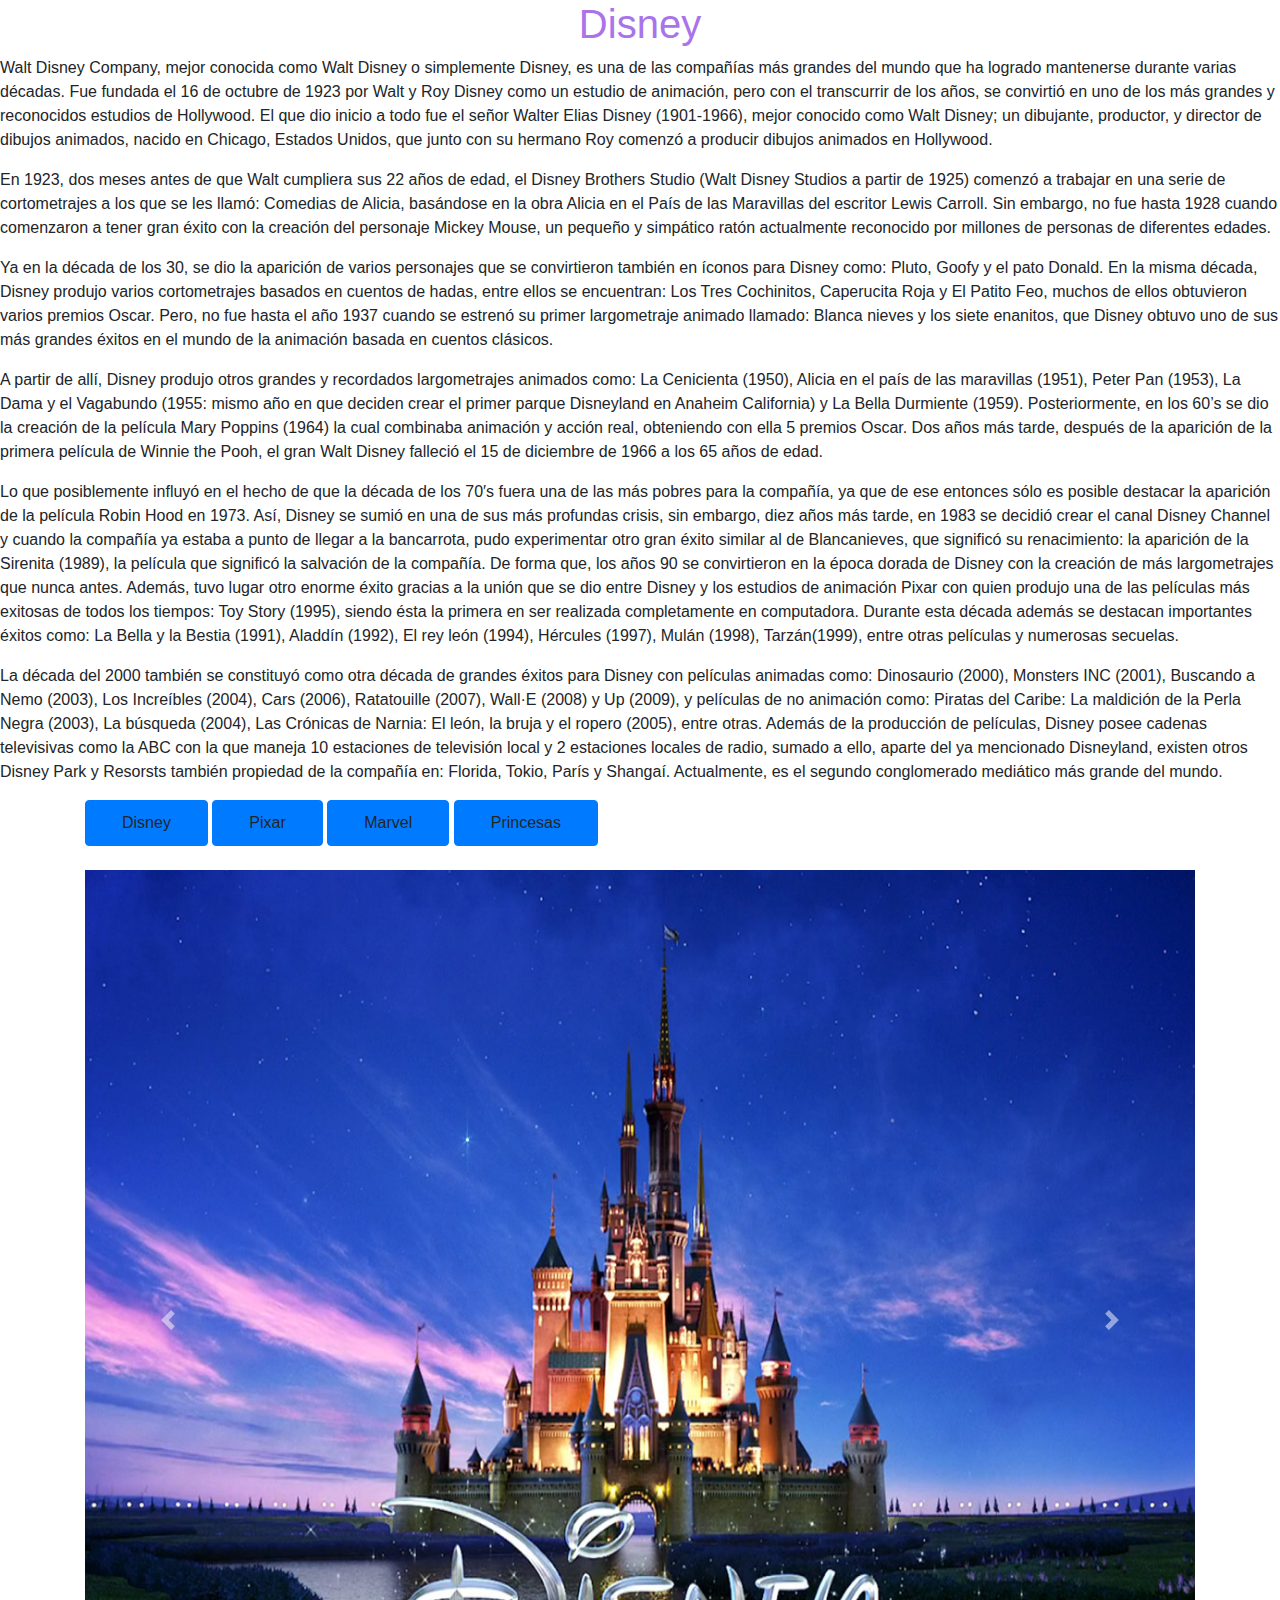
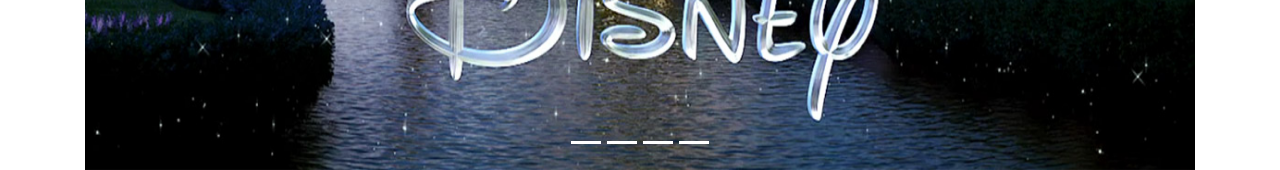
<file: index.html>
<html>
  <head>
    <title>Proyecto</title>
    <title>Disney</title>
    <meta charset="utf-8">
    <link rel="stylesheet" href="Disney.css">
    <meta charset="utf-8">
      <meta name="viewport" content="width=device-width, initial-scale=1">
      <link rel="stylesheet" href="https://cdn.jsdelivr.net/npm/bootstrap@4.6.1/dist/css/bootstrap.min.css">
      <script src="https://cdn.jsdelivr.net/npm/jquery@3.6.0/dist/jquery.slim.min.js"></script>
      <script src="https://cdn.jsdelivr.net/npm/popper.js@1.16.1/dist/umd/popper.min.js"></script>
      <script src="https://cdn.jsdelivr.net/npm/bootstrap@4.6.1/dist/js/bootstrap.bundle.min.js"></script>
      <style>
      /* Make the image fully responsive */
        .carousel-inner img {
          width: 100%;
          height: 100%;
        }
      </style>
  </head>
  <body>
    <h1>Disney</h1>
    <p>Walt Disney Company, mejor conocida como Walt Disney o simplemente Disney, es una de las compañías más grandes del mundo que ha logrado mantenerse durante varias décadas. Fue fundada el 16 de octubre de 1923 por Walt y Roy Disney como un estudio de animación, pero con el transcurrir de los años, se convirtió en uno de los más grandes y reconocidos estudios de Hollywood.
    El que dio inicio a todo fue el señor Walter Elias Disney (1901-1966), mejor conocido como Walt Disney; un dibujante, productor, y director de dibujos animados, nacido en Chicago, Estados Unidos, que junto con su hermano Roy comenzó a producir dibujos animados en Hollywood.</p>

    <p>En 1923, dos meses antes de que Walt cumpliera sus 22 años de edad, el Disney Brothers Studio (Walt Disney Studios a partir de 1925) comenzó a trabajar en una serie de cortometrajes a los que se les llamó: Comedias de Alicia, basándose en la obra Alicia en el País de las Maravillas del escritor Lewis Carroll. Sin embargo, no fue hasta 1928 cuando comenzaron a tener gran éxito con la creación del personaje Mickey Mouse, un pequeño y simpático ratón actualmente reconocido por millones de personas de diferentes edades.</p>

    <p>Ya en la década de los 30, se dio la aparición de varios personajes que se convirtieron también en íconos para Disney como: Pluto, Goofy y el pato Donald. En la misma década, Disney produjo varios cortometrajes basados en cuentos de hadas, entre ellos se encuentran: Los Tres Cochinitos, Caperucita Roja y El Patito Feo, muchos de ellos obtuvieron varios premios Oscar. Pero, no fue hasta el año 1937 cuando se estrenó su primer largometraje animado llamado: Blanca nieves y los siete enanitos, que Disney obtuvo uno de sus más grandes éxitos en el mundo de la animación basada en cuentos clásicos.</p>

    <p>A partir de allí, Disney produjo otros grandes y recordados largometrajes animados como: La Cenicienta (1950), Alicia en el país de las maravillas (1951), Peter Pan (1953), La Dama y el Vagabundo (1955: mismo año en que deciden crear el primer parque Disneyland en Anaheim California) y La Bella Durmiente (1959). Posteriormente, en los 60’s se dio la creación de la película Mary Poppins (1964) la cual combinaba animación y acción real, obteniendo con ella 5 premios Oscar. Dos años más tarde, después de la aparición de la primera película de Winnie the Pooh, el gran Walt Disney falleció el 15 de diciembre de 1966 a los 65 años de edad.</p>

    <p>Lo que posiblemente influyó en el hecho de que la década de los 70′s fuera una de las más pobres para la compañía, ya que de ese entonces sólo es posible destacar la aparición de la película Robin Hood en 1973. Así, Disney se sumió en una de sus más profundas crisis, sin embargo, diez años más tarde, en 1983 se decidió crear el canal Disney Channel y cuando la compañía ya estaba a punto de llegar a la bancarrota, pudo experimentar otro gran éxito similar al de Blancanieves, que significó su renacimiento: la aparición de la Sirenita (1989), la película que significó la salvación de la compañía. De forma que, los años 90 se convirtieron en la época dorada de Disney con la creación de más largometrajes que nunca antes. Además, tuvo lugar otro enorme éxito gracias a la unión que se dio entre Disney y los estudios de animación Pixar con quien produjo una de las películas más exitosas de todos los tiempos: Toy Story (1995), siendo ésta la primera en ser realizada completamente en computadora. Durante esta década además se destacan importantes éxitos como: La Bella y la Bestia (1991), Aladdín (1992), El rey león (1994), Hércules (1997), Mulán (1998), Tarzán(1999), entre otras películas y numerosas secuelas.</p>

    <p>La década del 2000 también se constituyó como otra década de grandes éxitos para Disney con películas animadas como: Dinosaurio (2000), Monsters INC (2001), Buscando a Nemo (2003), Los Increíbles (2004), Cars (2006), Ratatouille (2007), Wall·E (2008) y Up (2009), y películas de no animación como: Piratas del Caribe: La maldición de la Perla Negra (2003), La búsqueda (2004), Las Crónicas de Narnia: El león, la bruja y el ropero (2005), entre otras.
    Además de la producción de películas, Disney posee cadenas televisivas como la ABC con la que maneja 10 estaciones de televisión local y 2 estaciones locales de radio, sumado a ello, aparte del ya mencionado Disneyland, existen otros Disney Park y Resorsts también propiedad de la compañía en: Florida, Tokio, París y Shangaí.
    Actualmente, es el segundo conglomerado mediático más grande del mundo.</p>

    <div class="container">
      <button type="button" class="btn btn-primary btn-md"><a class="dropdown-item" href="Disney.html" target="_blank">Disney</a></button>
      <button type="button" class="btn btn-primary btn-md"><a class="dropdown-item" href="Pixar.html" target="_blank">Pixar</a></button>
      <button type="button" class="btn btn-primary btn-md"><a class="dropdown-item" href="Marvel.html" target="_blank">Marvel</a></button>
      <button type="button" class="btn btn-primary btn-md"><a class="dropdown-item" href="Princesas.html" target="_blank">Princesas</a></button>
      <br>
      <br>
      <div id="demo" class="carousel slide" data-ride="carousel">

        <!-- Indicators -->
        <ul class="carousel-indicators">
          <li data-target="#demo" data-slide-to="0" class="active"></li>
          <li data-target="#demo" data-slide-to="1" class="active"></li>
          <li data-target="#demo" data-slide-to="2" class="active"></li>
          <li data-target="#demo" data-slide-to="3" class="active"></li>
        </ul>

        <!-- The slideshow -->
        <div class="carousel-inner">
          <div class="carousel-item active">
            <img src="disney-logo.jpg" width="500" height="500">
          </div>
          <div class="carousel-item">
            <img src="pixar-logo.jpg" width="500" height="500">
          </div>
          <div class="carousel-item">
            <img src="Marvel.png" width="500" height="500">
          </div>
          <div class="carousel-item">
            <img src="princesas-logo.png" width="500" height="500">
          </div>
        </div>

        <!-- Left and right controls -->
        <a class="carousel-control-prev" href="#demo" data-slide="prev">
          <span class="carousel-control-prev-icon"></span>
        </a>
        <a class="carousel-control-next" href="#demo" data-slide="next">
          <span class="carousel-control-next-icon"></span>
        </a>
      </div>
    </div>
  </body>
</html>
</file>
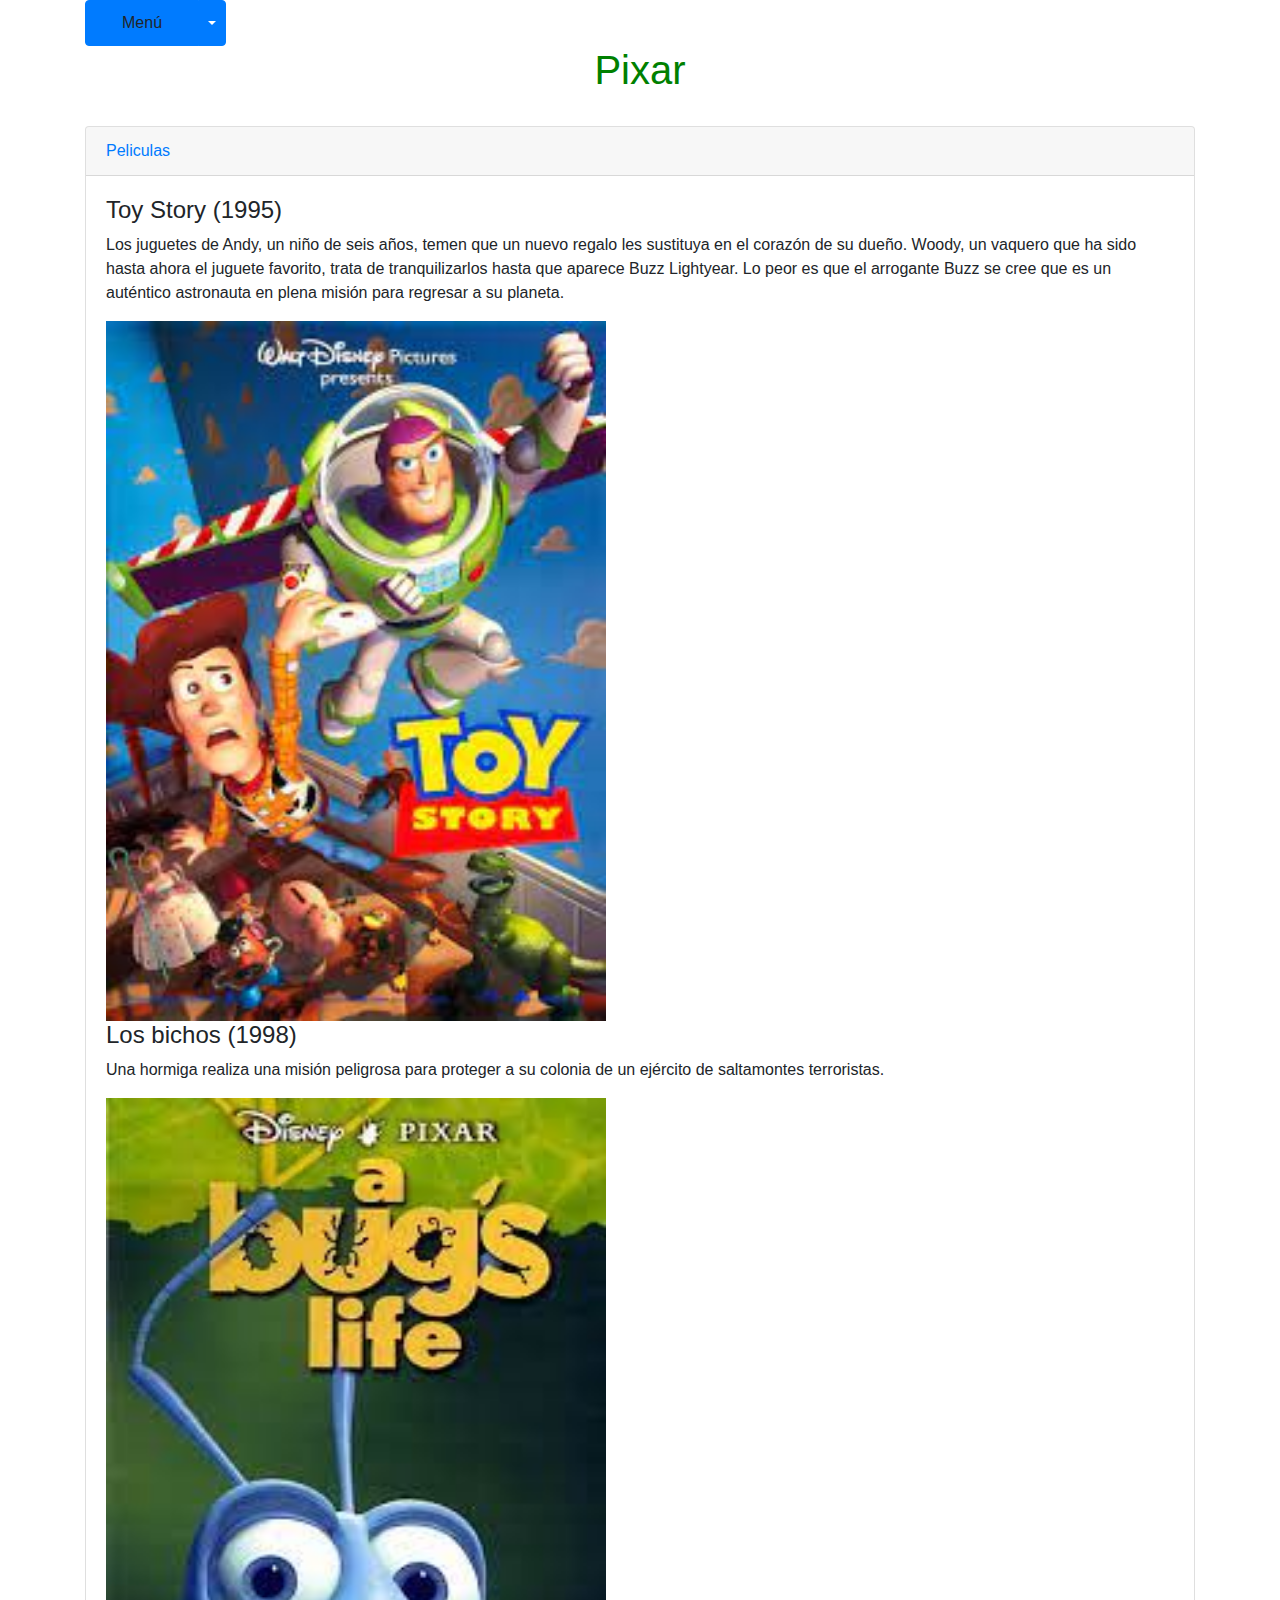
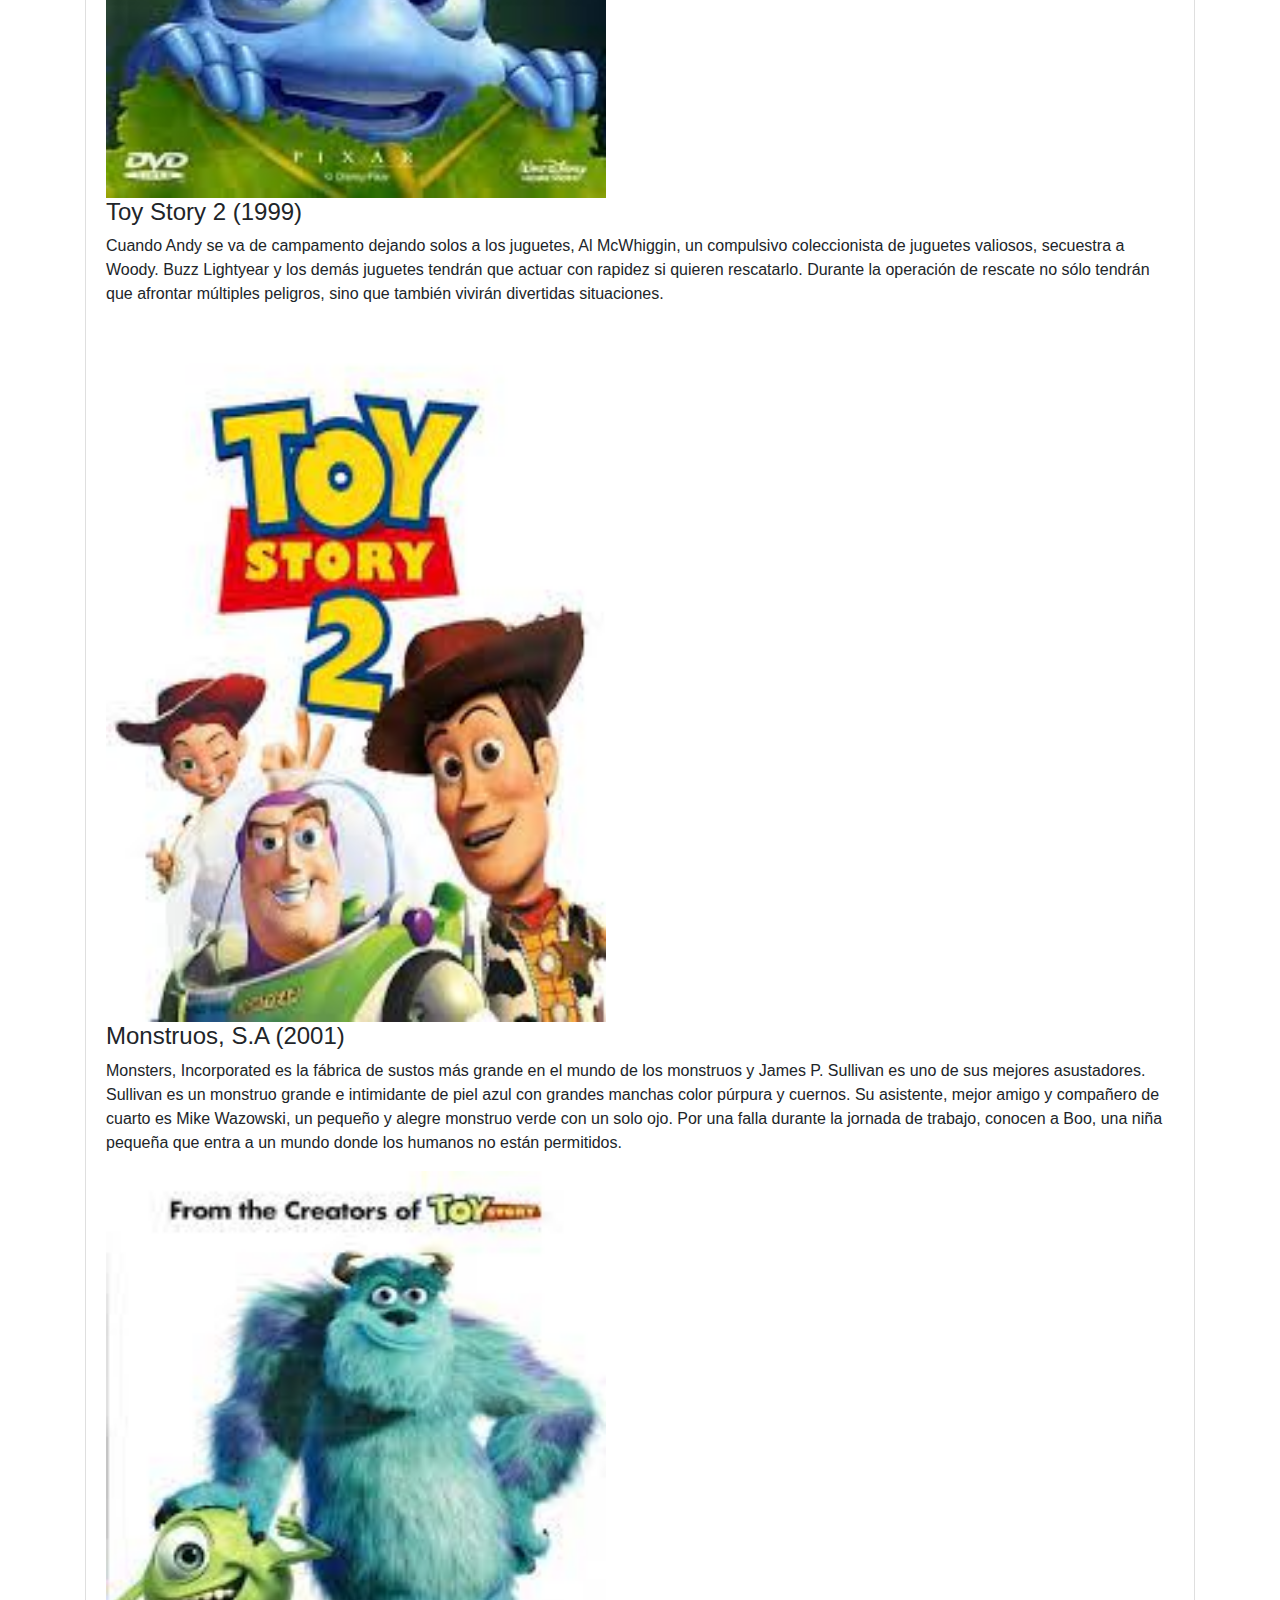
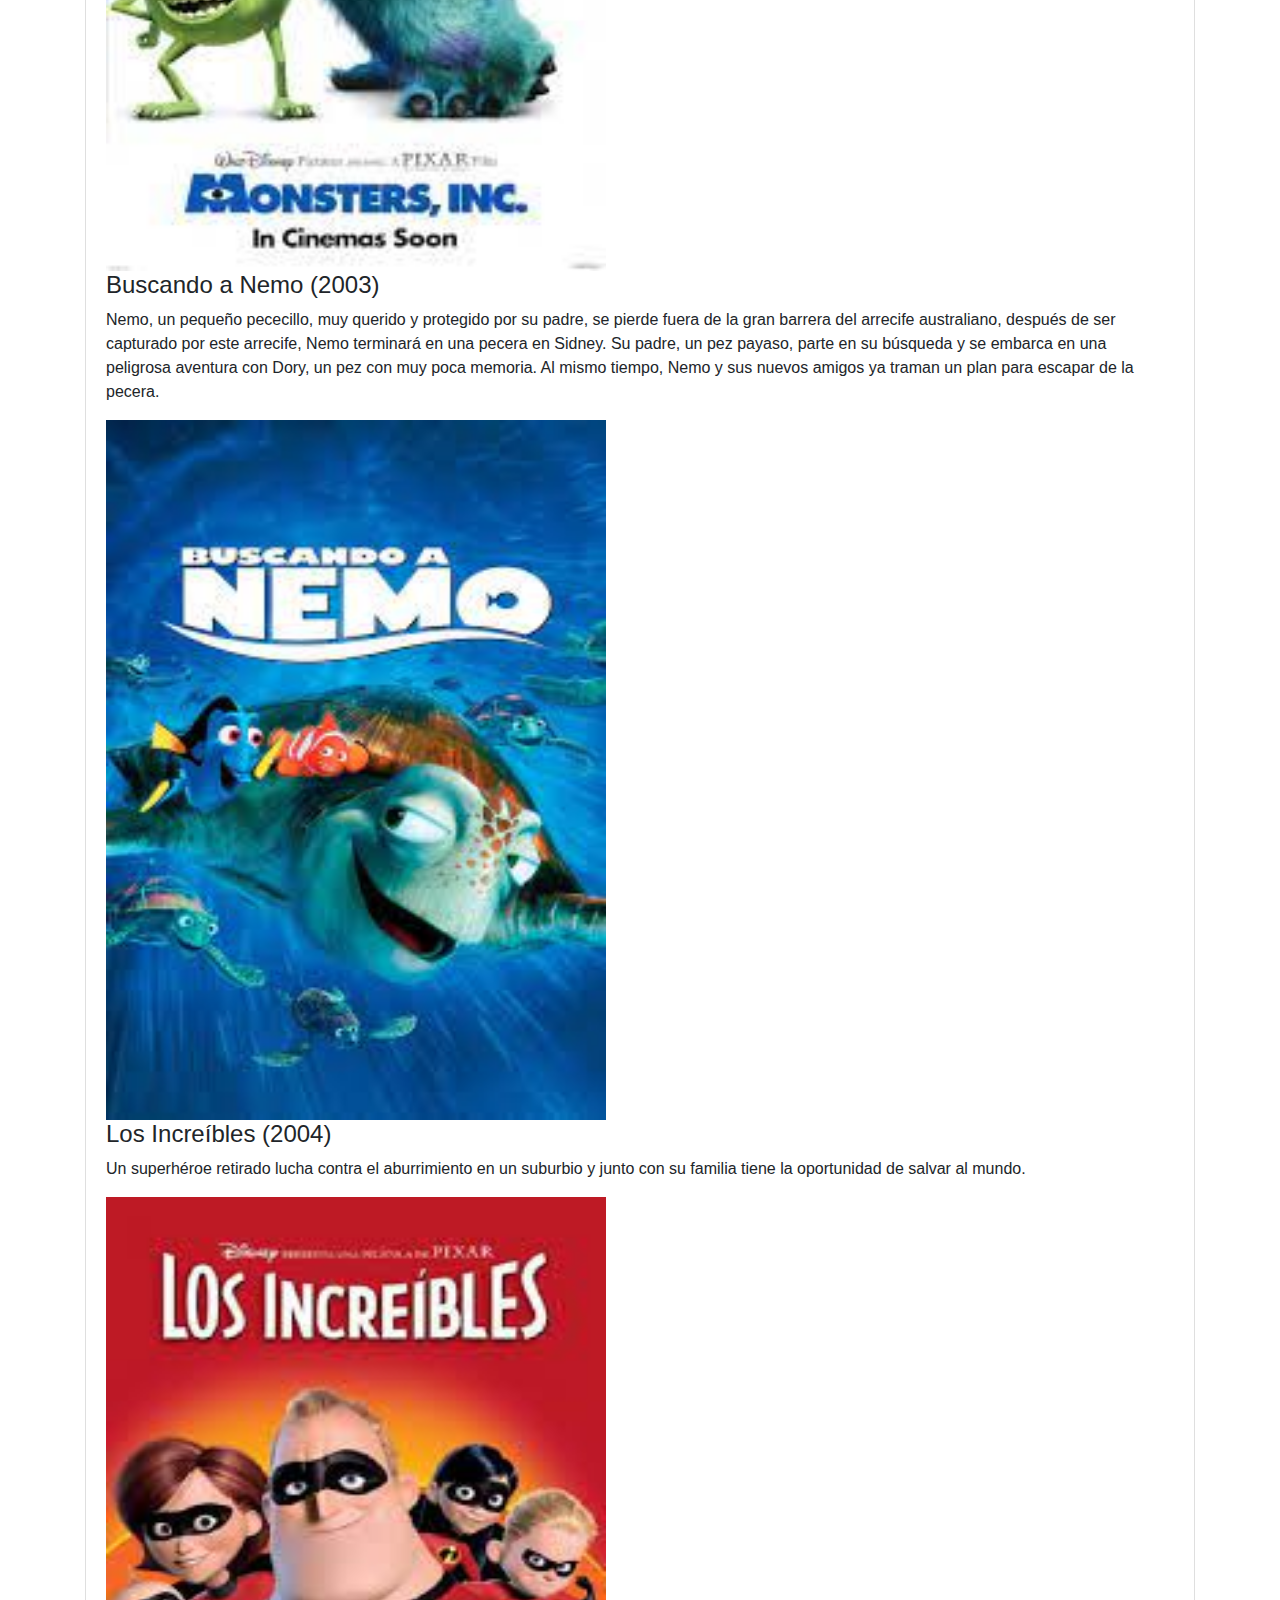
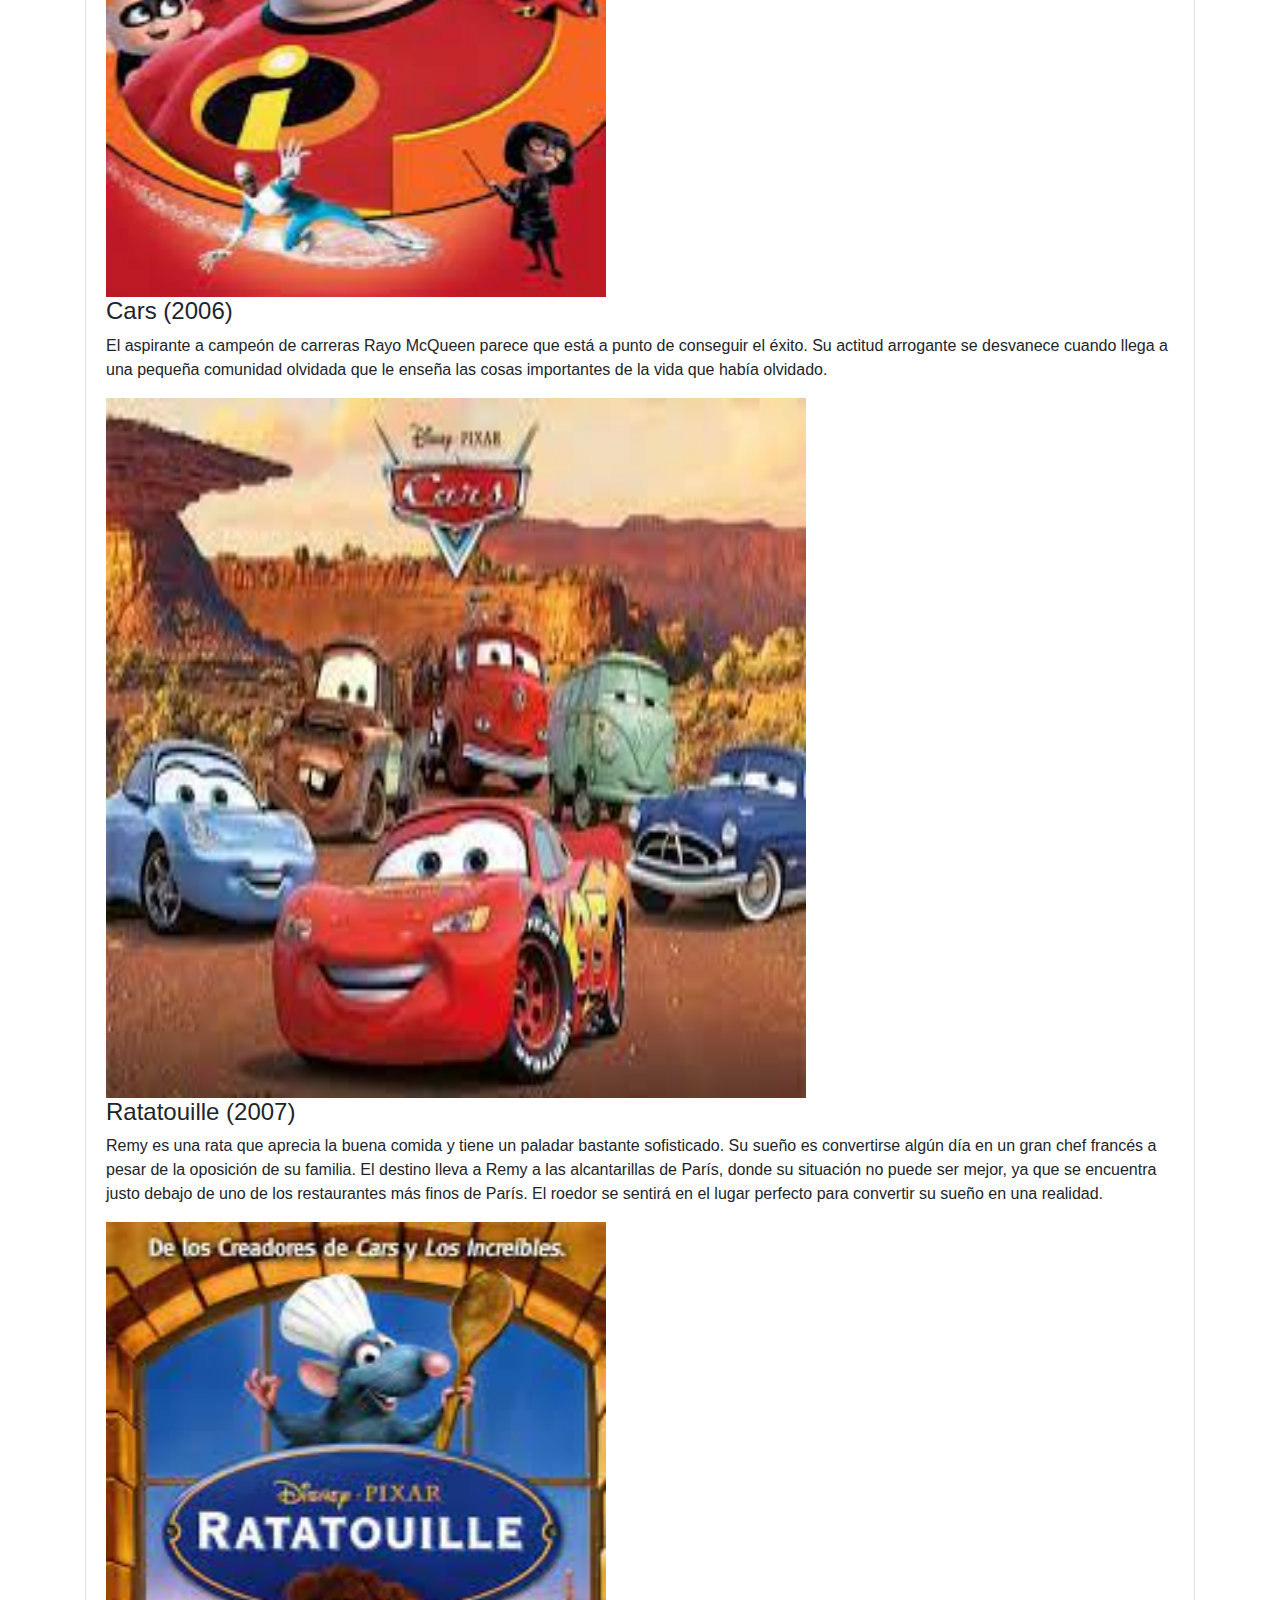
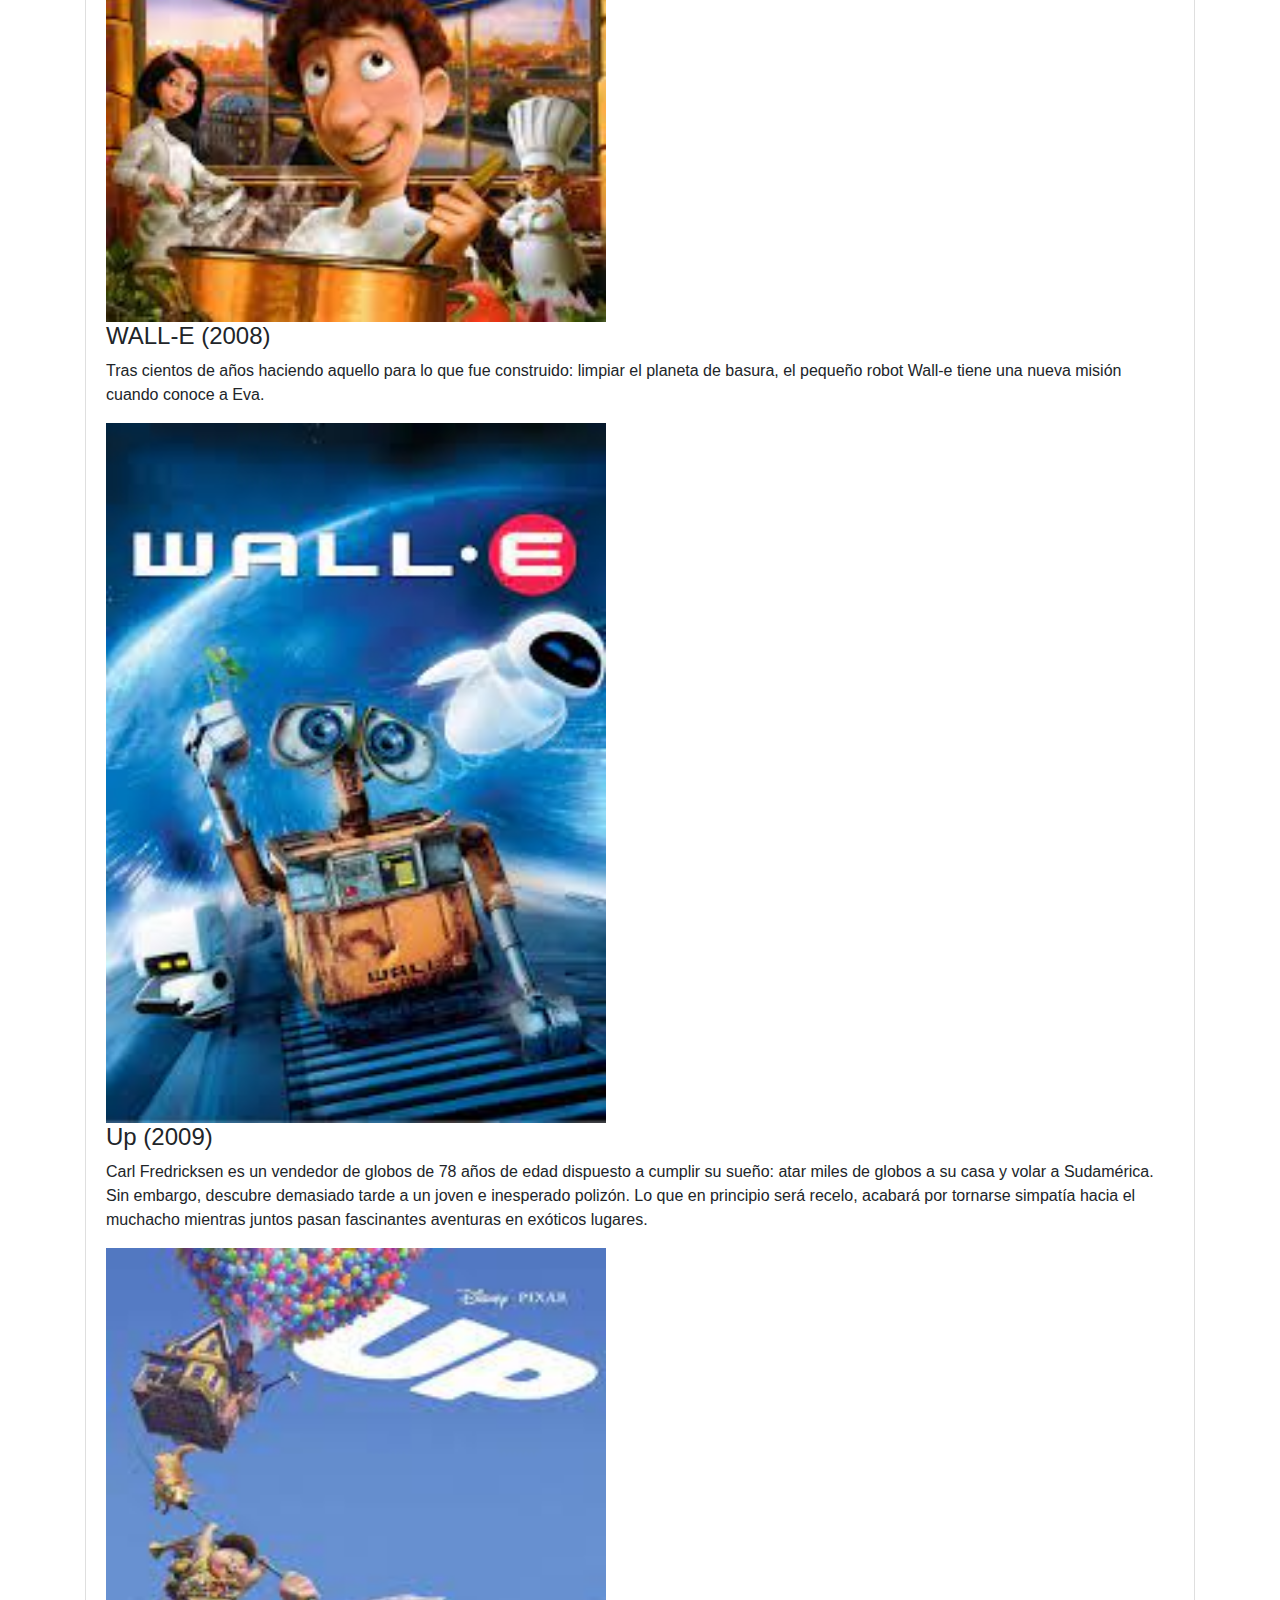
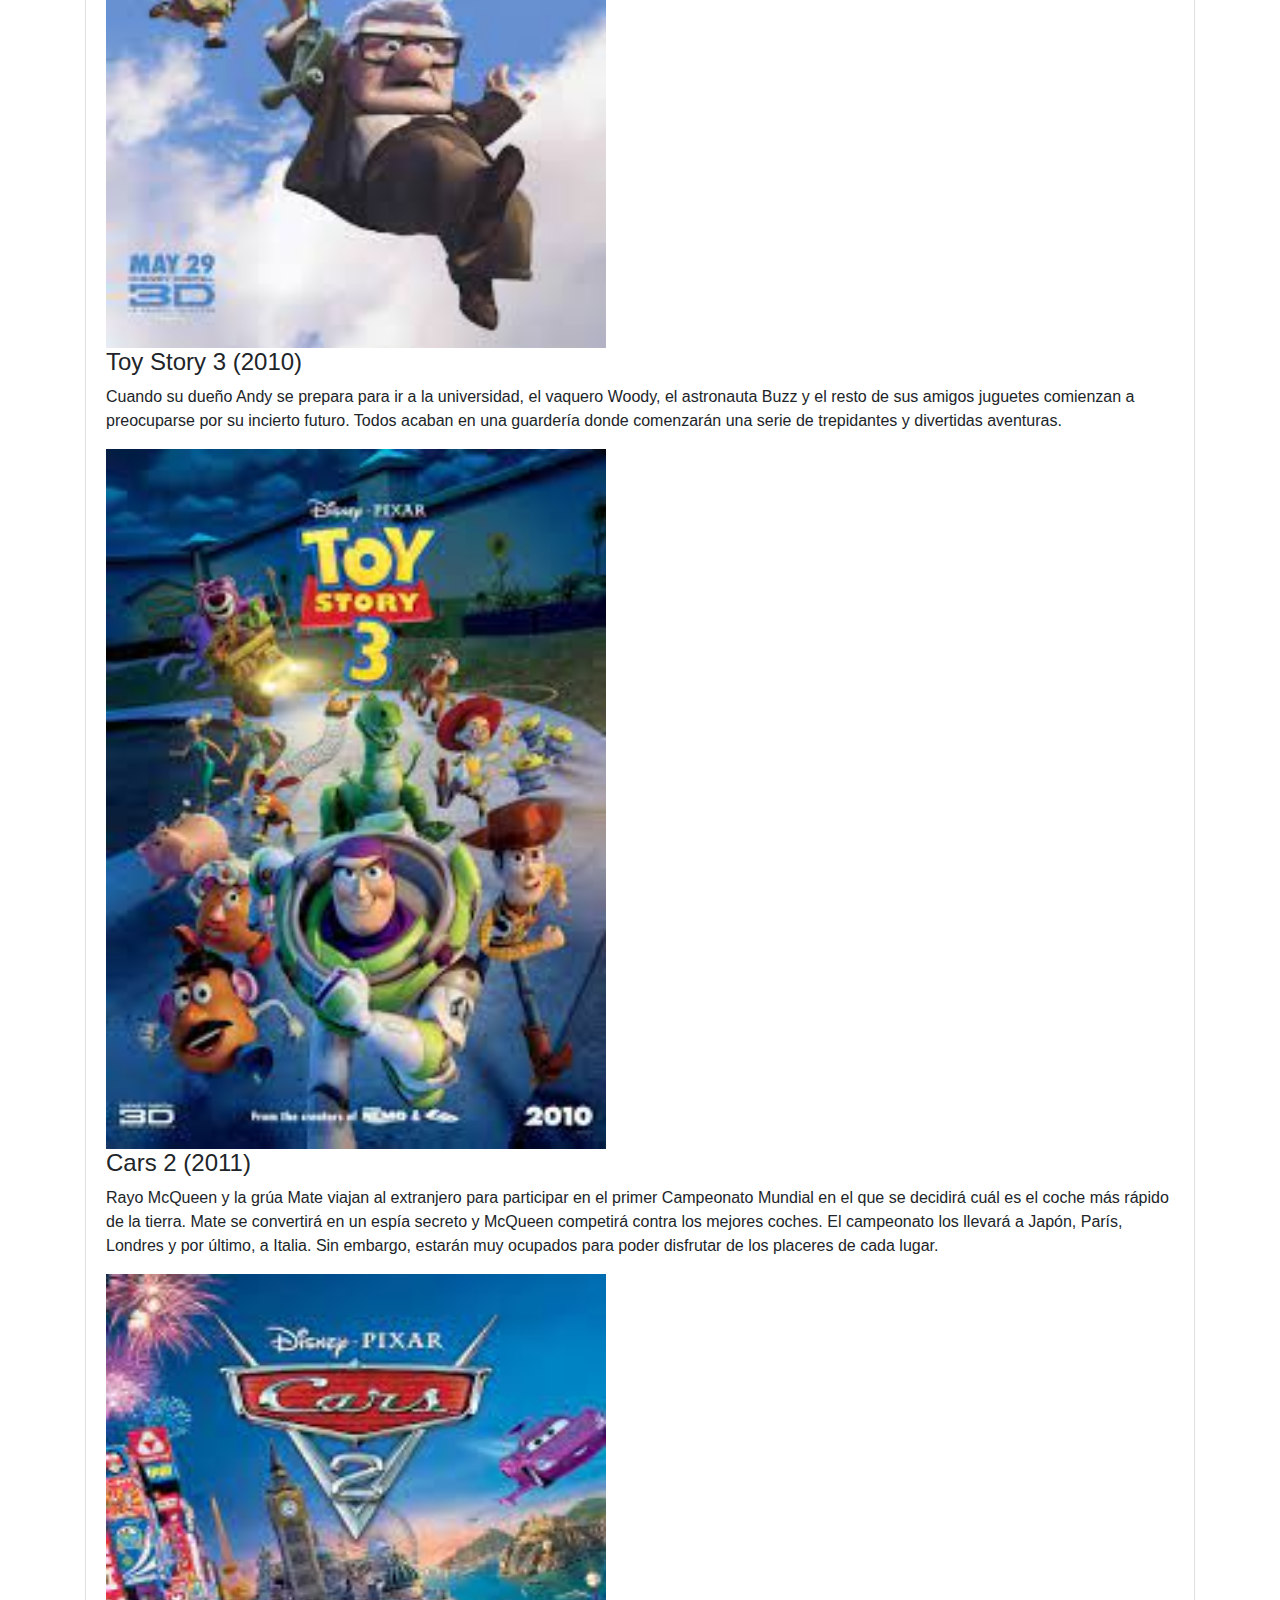
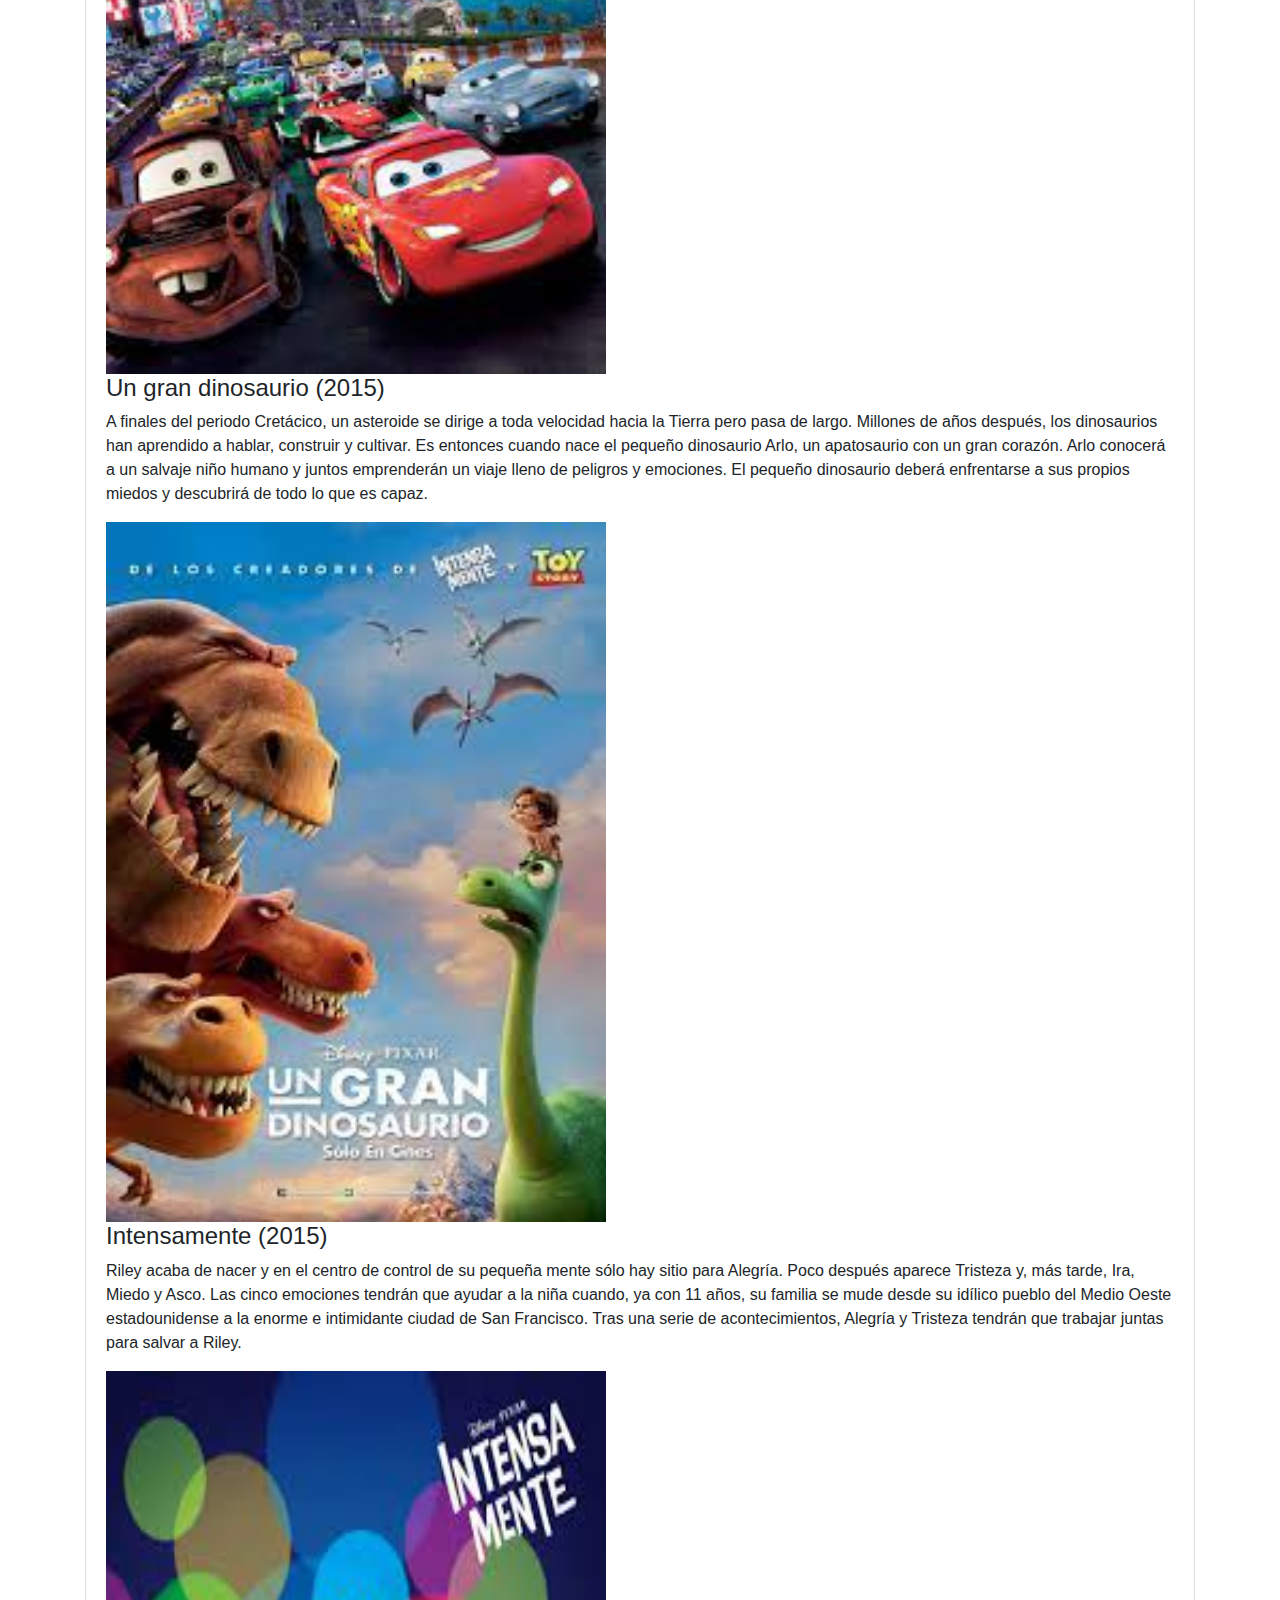
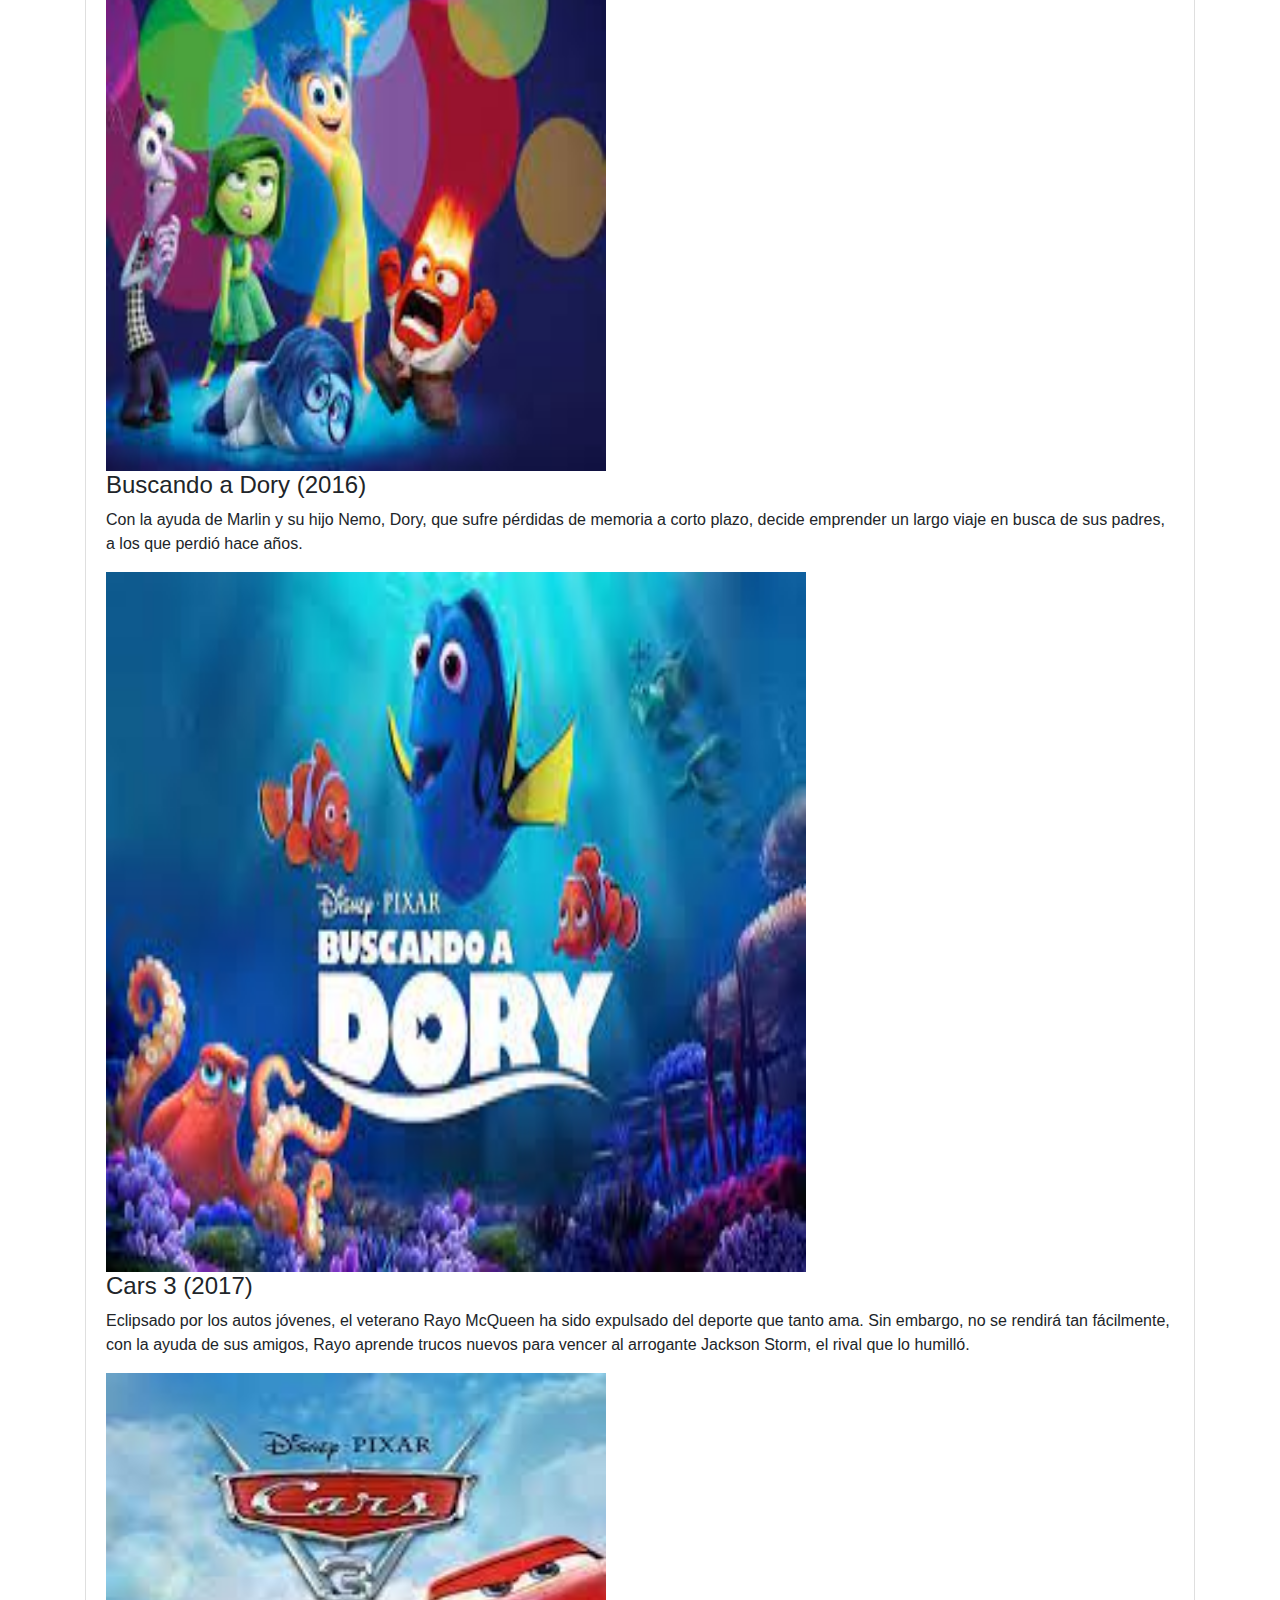
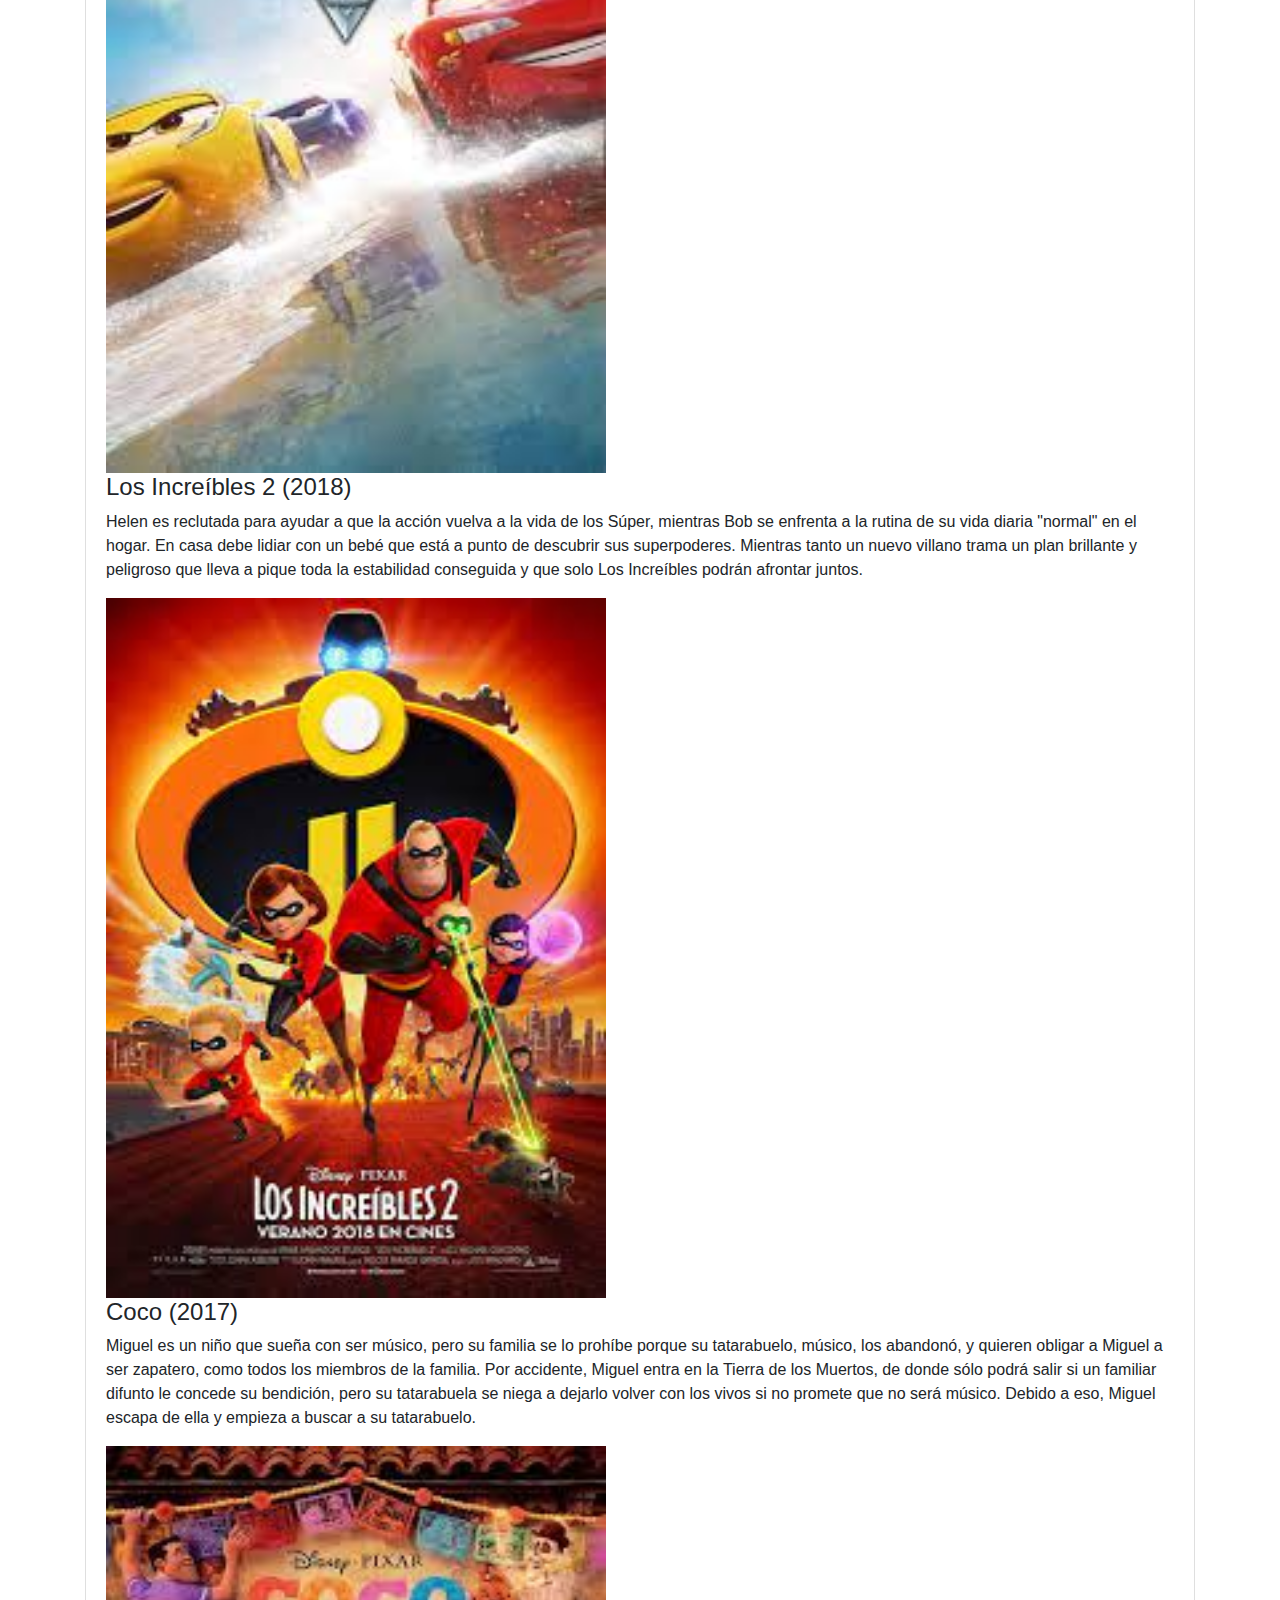
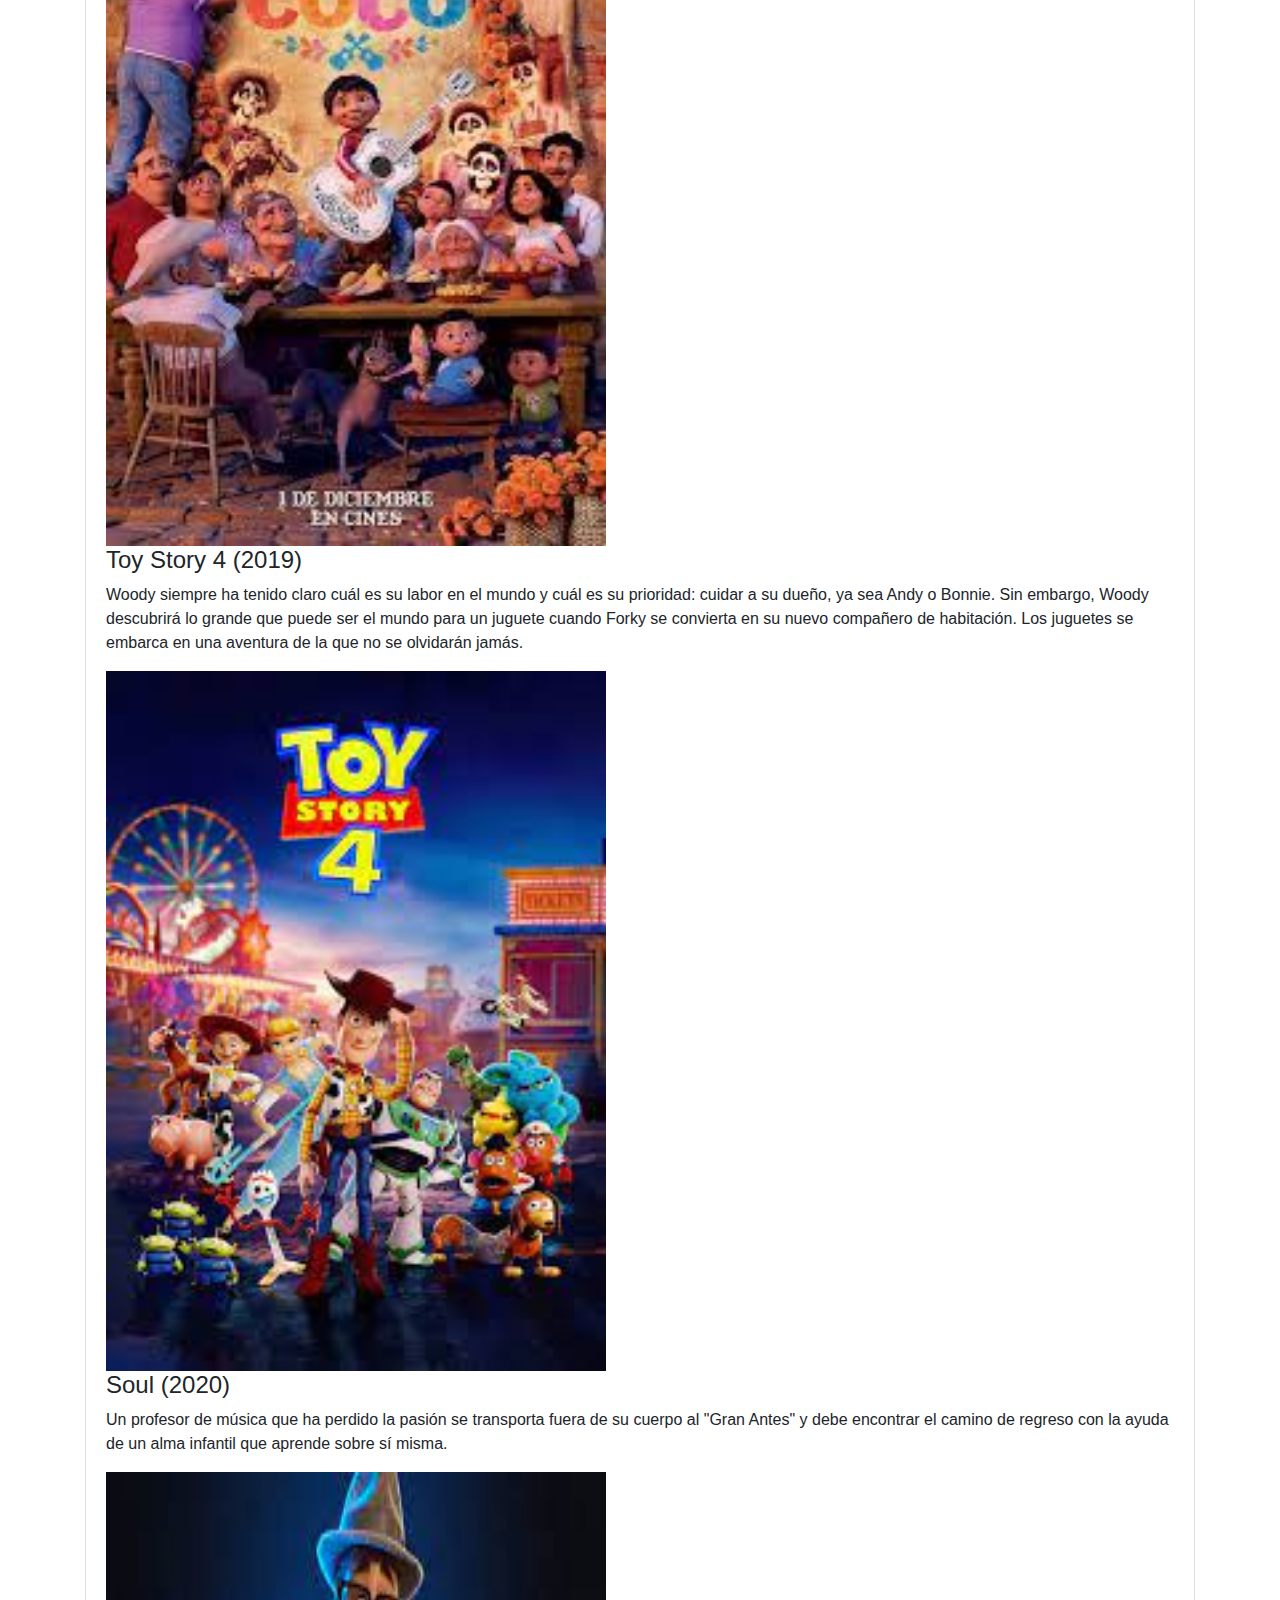
<file: Pixar.html>
<html>
  <head>
    <link rel="stylesheet" href="Disney.css">
    <meta name="viewport" content="width=device-width, initial-scale=1">
    <link rel="stylesheet" href="https://cdn.jsdelivr.net/npm/bootstrap@4.6.1/dist/css/bootstrap.min.css">
    <script src="https://cdn.jsdelivr.net/npm/jquery@3.6.0/dist/jquery.slim.min.js"></script>
    <script src="https://cdn.jsdelivr.net/npm/popper.js@1.16.1/dist/umd/popper.min.js"></script>
    <script src="https://cdn.jsdelivr.net/npm/bootstrap@4.6.1/dist/js/bootstrap.bundle.min.js"></script>
  </head>
  <body>
    <div class="container">
      <div class="btn-group">
        <button type="button" class="btn btn-primary"><a class="dropdown-item" href="Proyecto.html" target="_blank">Menú</a></button>
        <button type="button" class="btn btn-primary dropdown-toggle dropdown-toggle-split" data-toggle="dropdown">
          <span class="caret"></span>
        </button>
        <div class="dropdown-menu active">
          <a class="dropdown-item" href="Disney.html" target="_blank">Disney</a>
          <a class="dropdown-item" href="Marvel.html" target="_blank">Marvel</a>
          <a class="dropdown-item" href="Princesas.html" target="_blank">Princesas</a>
        </div>
      </div>
    </div>
    <h1 style="color: green;">Pixar</h1>
    <br>
    <div class="container">
      <div id="accordion">
        <div class="card">
          <div class="card-header">
            <a class="card-link" data-toggle="collapse" href="#collapseOne">
              Peliculas
            </a>
          </div>
          <div id="collapseOne" class="collapse show" data-parent="#accordion">
            <div class="card-body">
              <h4>Toy Story (1995)</h4>
                <p>Los juguetes de Andy, un niño de seis años, temen que un nuevo regalo les sustituya en el corazón de su dueño.
                  Woody, un vaquero que ha sido hasta ahora el juguete favorito, trata de tranquilizarlos hasta que aparece Buzz Lightyear.
                  Lo peor es que el arrogante Buzz se cree que es un auténtico astronauta en plena misión para regresar a su planeta.</p>
                <img src="peliculasp/toy story.jpg" width="500" height="700">
              <h4>Los bichos (1998)</h4>
                <p>Una hormiga realiza una misión peligrosa para proteger a su colonia de un ejército de saltamontes terroristas.</p>
                <img src="peliculasp/los bichos.jpg" width="500" height="700">
              <h4>Toy Story 2 (1999)</h4>
                <p>Cuando Andy se va de campamento dejando solos a los juguetes, Al McWhiggin, un compulsivo coleccionista de juguetes valiosos, secuestra a Woody.
                  Buzz Lightyear y los demás juguetes tendrán que actuar con rapidez si quieren rescatarlo. Durante la operación de rescate no sólo tendrán que afrontar múltiples peligros, sino que también vivirán divertidas situaciones.</p>
                <img src="peliculasp/toy story 2.jpg" width="500" height="700">
              <h4>Monstruos, S.A (2001)</h4>
                <p>Monsters, Incorporated es la fábrica de sustos más grande en el mundo de los monstruos y James P. Sullivan es uno de sus mejores asustadores.
                  Sullivan es un monstruo grande e intimidante de piel azul con grandes manchas color púrpura y cuernos.
                  Su asistente, mejor amigo y compañero de cuarto es Mike Wazowski, un pequeño y alegre monstruo verde con un solo ojo. Por una falla durante la jornada de trabajo, conocen a Boo, una niña pequeña que entra a un mundo donde los humanos no están permitidos.</p>
                <img src="peliculasp/monstruos_sa.jpg" width="500" height="700">
              <h4>Buscando a Nemo (2003)</h4>
                <p>Nemo, un pequeño pececillo, muy querido y protegido por su padre, se pierde fuera de la gran barrera del arrecife australiano, después de ser capturado por este arrecife, Nemo terminará en una pecera en Sidney.
                  Su padre, un pez payaso, parte en su búsqueda y se embarca en una peligrosa aventura con Dory, un pez con muy poca memoria. Al mismo tiempo, Nemo y sus nuevos amigos ya traman un plan para escapar de la pecera.</p>
                <img src="peliculasp/buscando a nemo.jpg" width="500" height="700">
              <h4>Los Increíbles (2004)</h4>
                <p>Un superhéroe retirado lucha contra el aburrimiento en un suburbio y junto con su familia tiene la oportunidad de salvar al mundo.</p>
                <img src="peliculasp/los increibles.jpg" width="500" height="700">
              <h4>Cars (2006)</h4>
                <p>El aspirante a campeón de carreras Rayo McQueen parece que está a punto de conseguir el éxito. Su actitud arrogante se desvanece cuando llega a una pequeña comunidad olvidada que le enseña las cosas importantes de la vida que había olvidado.</p>
                <img src="peliculasp/cars.jpg" width="700" height="700">
              <h4>Ratatouille (2007)</h4>
                <p>Remy es una rata que aprecia la buena comida y tiene un paladar bastante sofisticado. Su sueño es convertirse algún día en un gran chef francés a pesar de la oposición de su familia.
                  El destino lleva a Remy a las alcantarillas de París, donde su situación no puede ser mejor, ya que se encuentra justo debajo de uno de los restaurantes más finos de París.
                  El roedor se sentirá en el lugar perfecto para convertir su sueño en una realidad.</p>
                <img src="peliculasp/ratatouille.jpg" width="500" height="700">
              <h4>WALL-E (2008)</h4>
                <p>Tras cientos de años haciendo aquello para lo que fue construido: limpiar el planeta de basura, el pequeño robot Wall-e tiene una nueva misión cuando conoce a Eva.</p>
                <img src="peliculasp/wall e.jpg" width="500" height="700">
              <h4>Up (2009)</h4>
                <p>Carl Fredricksen es un vendedor de globos de 78 años de edad dispuesto a cumplir su sueño: atar miles de globos a su casa y volar a Sudamérica.
                  Sin embargo, descubre demasiado tarde a un joven e inesperado polizón. Lo que en principio será recelo, acabará por tornarse simpatía hacia el muchacho mientras juntos pasan fascinantes aventuras en exóticos lugares.</p>
                <img src="peliculasp/up.jpg" width="500" height="700">
              <h4>Toy Story 3 (2010)</h4>
                <p>Cuando su dueño Andy se prepara para ir a la universidad, el vaquero Woody, el astronauta Buzz y el resto de sus amigos juguetes comienzan a preocuparse por su incierto futuro.
                  Todos acaban en una guardería donde comenzarán una serie de trepidantes y divertidas aventuras.</p>
                <img src="peliculasp/toy story 3.jpg" width="500" height="700">
              <h4>Cars 2 (2011)</h4>
                <p>Rayo McQueen y la grúa Mate viajan al extranjero para participar en el primer Campeonato Mundial en el que se decidirá cuál es el coche más rápido de la tierra.
                  Mate se convertirá en un espía secreto y McQueen competirá contra los mejores coches. El campeonato los llevará a Japón, París, Londres y por último, a Italia. Sin embargo, estarán muy ocupados para poder disfrutar de los placeres de cada lugar.</p>
                <img src="peliculasp/cars 2.jpg" width="500" height="700">
              <h4>Un gran dinosaurio (2015)</h4>
                <p>A finales del periodo Cretácico, un asteroide se dirige a toda velocidad hacia la Tierra pero pasa de largo. Millones de años después, los dinosaurios han aprendido a hablar, construir y cultivar.
                  Es entonces cuando nace el pequeño dinosaurio Arlo, un apatosaurio con un gran corazón. Arlo conocerá a un salvaje niño humano y juntos emprenderán un viaje lleno de peligros y emociones. El pequeño dinosaurio deberá enfrentarse a sus propios miedos y descubrirá de todo lo que es capaz.</p>
                <img src="peliculasp/un gran dinosaurio.jpg" width="500" height="700">
              <h4>Intensamente (2015)</h4>
                <p>Riley acaba de nacer y en el centro de control de su pequeña mente sólo hay sitio para Alegría. Poco después aparece Tristeza y, más tarde, Ira, Miedo y Asco.
                  Las cinco emociones tendrán que ayudar a la niña cuando, ya con 11 años, su familia se mude desde su idílico pueblo del Medio Oeste estadounidense a la enorme e intimidante ciudad de San Francisco.
                  Tras una serie de acontecimientos, Alegría y Tristeza tendrán que trabajar juntas para salvar a Riley.</p>
                <img src="peliculasp/intensamente.jpg" width="500" height="700">
              <h4>Buscando a Dory (2016)</h4>
                <p>Con la ayuda de Marlin y su hijo Nemo, Dory, que sufre pérdidas de memoria a corto plazo, decide emprender un largo viaje en busca de sus padres, a los que perdió hace años.</p>
                <img src="peliculasp/buscando a dory.jpg" width="700" height="700">
              <h4>Cars 3 (2017)</h4>
                <p>Eclipsado por los autos jóvenes, el veterano Rayo McQueen ha sido expulsado del deporte que tanto ama. Sin embargo, no se rendirá tan fácilmente, con la ayuda de sus amigos, Rayo aprende trucos nuevos para vencer al arrogante Jackson Storm, el rival que lo humilló.</p>
                <img src="peliculasp/cars 3.jpg" width="500" height="700">
              <h4>Los Increíbles 2 (2018)</h4>
                <p>Helen es reclutada para ayudar a que la acción vuelva a la vida de los Súper, mientras Bob se enfrenta a la rutina de su vida diaria "normal" en el hogar. En casa debe lidiar con un bebé que está a punto de descubrir sus superpoderes.
                  Mientras tanto un nuevo villano trama un plan brillante y peligroso que lleva a pique toda la estabilidad conseguida y que solo Los Increíbles podrán afrontar juntos.</p>
                <img src="peliculasp/los increibles 2.jpg" width="500" height="700">
              <h4>Coco (2017)</h4>
                <p>Miguel es un niño que sueña con ser músico, pero su familia se lo prohíbe porque su tatarabuelo, músico, los abandonó, y quieren obligar a Miguel a ser zapatero, como todos los miembros de la familia.
                  Por accidente, Miguel entra en la Tierra de los Muertos, de donde sólo podrá salir si un familiar difunto le concede su bendición, pero su tatarabuela se niega a dejarlo volver con los vivos si no promete que no será músico.
                  Debido a eso, Miguel escapa de ella y empieza a buscar a su tatarabuelo.</p>
                <img src="peliculasp/coco.jpg" width="500" height="700">
              <h4>Toy Story 4 (2019)</h4>
                <p>Woody siempre ha tenido claro cuál es su labor en el mundo y cuál es su prioridad: cuidar a su dueño, ya sea Andy o Bonnie. Sin embargo, Woody descubrirá lo grande que puede ser el mundo para un juguete cuando Forky se convierta en su nuevo compañero de habitación.
                  Los juguetes se embarca en una aventura de la que no se olvidarán jamás.</p>
                <img src="peliculasp/toy story 4.jpg" width="500" height="700">
              <h4>Soul (2020)</h4>
                <p>Un profesor de música que ha perdido la pasión se transporta fuera de su cuerpo al "Gran Antes" y debe encontrar el camino de regreso con la ayuda de un alma infantil que aprende sobre sí misma.</p>
                <img src="peliculasp/soul.jpg" width="500" height="700">
              <h4>Unidos (2020)</h4>
                <p>Ambientado en un mundo de fantasía suburbana, dos hermanos elfos adolescentes, Ian y Barley Lightfoot, se embarcan en una aventura en la que se proponen descubrir si existe aún algo de magia en el mundo que les permita pasar un último día con su padre, que falleció cuando ellos eran aún muy pequeños como para poder recordarlo.</p>
                <img src="peliculasp/unidos.jpg" width="500" height="700">
              <h4>Luca (2021)</h4>
                <p>Luca es un monstruo marino que vive debajo de un pueblo de la costa italiana. Cuando sale a la superficie, adquiere una apariencia humana, y conoce a un nuevo amigo, igual que él.
                  Juntos emprenden una aventura entre humanos que odian a los monstruos.</p>
                <img src="peliculasp/luca.jpg" width="500" height="700">
              <h4>Red (2022)</h4>
                <p>Mei Lee, una niña de 13 años un poco rara pero segura de sí misma, que se debate entre seguir siendo la hija obediente que su madre quiere que sea y el caos de la adolescencia.</p>
                <img src="peliculasp/red.jpg" width="700" height="700">
            </div>
          </div>
        </div>
      <div class="card">
        <div class="card-header">
          <a class="collapsed card-link" data-toggle="collapse" href="#collapsefour">
          Cortos
        </a>
        </div>
        <div id="collapsefour" class="collapse" data-parent="#accordion">
          <div class="card-body">
            <h4>The Birds</h4>
              <p>Antes de la cinta de Angry Birds, hubo un cortometraje con esta temática, que se convirtió en uno de los favoritos en los cortos animados de Disney Pixar.
                Es así como en el corto For The Birds, los pájaros que se ven en el vídeo suelen parecerse mucho al logo de Twitter.
                Fue lanzado en el año 2000 durante el estreno de la película “Monsters Inc.”</p>
              <img src="cortosp/the birds.jpg" width="700" height="700">
            <h4>Day & Night</h4>
              <p>Debes acordarte de este cortometraje animado de Pixar, ya que lo proyectaron junto con Toy Story 3 en el año 2010.
                En este cortó se muestra de forma divertida cómo se da el cambio entre el día y la noche. Además, para lograr un gran efecto, los creadores combinaron la técnica de la animación 2D Y 3D.
                Por ello se lo considera uno de los mejores cortos animados de Pixar.</p>
              <img src="cortosp/day and night.jpg" width="700" height="700">
            <h4>Boundin</h4>
              <p>Este corto acompañó el estreno de la cinta cinematográfica, “Los Increibles” en 2004.
                Tuvo de protagonista a un conejo y para su creación se inspiraron en animaciones de los años 50 y 60. Asimismo, es uno de los pocos cortos animados de Disney Pixar que presentan diálogos de los personajes.</p>
              <img src="cortosp/boundin.jpg" width="500" height="700">
            <h4>Luxo Jr</h4>
              <p>Considerado uno de los cortos animados de Pixar para niños más predilectos, es una pequeña historia muy sencilla y entretenida para los espectadores.
                Posiblemente, también la recuerdes, porque este personaje de lampara animada apareció brevemente en el estreno de la segunda película de Toy Story.
                Aunque su primer estreno como cortometraje animado data del 17 de agosto de 1986.
                Incluso ese mismo año fue nominado a los Premios Oscar como «mejor cortometraje animado», y ganó el Oso de Plata al «mejor cortometraje» en el Festival Internacional de Cine de Berlín.</p>
              <img src="cortosp/luxo jr.jpg" width="500" height="700">
            <h4>La Luna</h4>
              <p>La gran magia de los cortos de animación de Pixar se ve reflejada en este trabajo. Aquí se demuestra el gran talento de los productores, muy aparte de la conmovedora historia que quiere mostrar al público.
                Este cortometraje se pudo ver en estreno durante la película Brave en el año 2012.</p>
              <img src="cortosp/la luna.jpg" width="500" height="700">
            <h4>Presto</h4>
              <p>Respetado por los creadores de cortometrajes que consideran que Presto es uno de los mejores cortos animados de Pixar, pues el objetivo fue rendir homenaje a los proyectos animados de los años 50 y 60.
                El corto animado se estrenó junto a la hermosa película de Wall-e en 2008. Asimismo, fue nominado a los premios Oscar en la categoría de «mejor cortometraje animado» aunque no logró ganar.</p>
              <img src="cortosp/presto.jpg" width="700" height="700">
            <h4>Jack Jack Attack</h4>
              <p>El pequeño integrante de la familia Parr, protagonistas de «Los Increíbles», debía tener su vídeo corto animado de Pixar.
                Además de que los productores querían darle un solo a este pequeño y divertido personaje.
                En este cortometraje se muestra al famoso bebé jugando con sus grandes poderes mientras lo cuida su niñera.
                El corto fue incluido en los extras del DVD de la película. </p>
              <img src="cortosp/jack jack attack.jpg" width="500" height="700">
            <h4>The Blue Umbrella</h4>
              <p>¿Alguna vez has creído que las sombrillas se enamoran? Pues gracias a este gran proyecto audiovisual, fue posible representar esta bonita historia de amor.
                Asimismo, fue uno de los cortometrajes de animación que cuenta con imágenes más realistas. En este caso, la película “Monster University”, de 2013, estuvo a cargo de su lanzamiento.</p>
              <img src="cortosp/the blue umbrella.jpg" width="500" height="700">
            <h4>Knick Knack</h4>
              <p>Con este pequeño trabajo, retornaremos a los cortos de Pixar de los años 1989, donde sus protagonistas son pequeños juguetes de un estante.
                El dato curioso es que hubo un extenso  trabajo en la realización de este corto animado, por lo que recién lo lanzaron en el año 2003, junto a la película “Buscando a Nemo”.</p>
              <img src="cortosp/knick knack.jpg" width="500" height="700">
            <h4>Partly Cloudy</h4>
              <p>Probablemente, para muchos expertos en marketing digital este es un proyecto audiovisual que es considerado uno de los vídeos para obtener más likes en las redes sociales.
                Mientras que para los espectadores, se trata de uno de los cortometrajes más preferidos de Pixar.
                De igual manera, tiende a ser un complemento o referencia indirecta a la película “Up: Una aventura de altura”, pues ambas reflejan las etapas de la vida.</p>
              <img src="cortosp/partly cloudy.jpg" width="500" height="700">
            <h4>Geri’s Game</h4>
              <p>Ya que tenía que realizarse un proyecto para que acompañe a la película de “Bichos”, fue así como se hizo este corto de animación Pixar.
                Incluso, al personaje principal, se le puede ver en la segunda entrega de la película Toy Story. Tanto fue el éxito de este proyecto, que ganó un Oscar como mejor cortometraje animado.</p>
              <img src="cortosp/game.jpg" width="500" height="700">
            <h4>Lifted</h4>
              <p>Muchos lo consideran uno de los cortos más divertidos de Pixar, pues se trata de las aventuras de un alíen. Este corto acompañó al estreno de la famosa película “Ratatouille” en el año 2007.
                También cuenta con una escena de un grito al final, el cual todavía no se le encuentra explicación.</p>
              <img src="cortosp/lifted.jpg" width="700" height="700">
            <h4>One Man Band</h4>
              <p>Si bien es uno de los tantos cortos de Cars de Pixar, pues no muestra en sí a los autos, pero sí refleja una de las enseñanzas de esta película.
                En especial, trata de demostrar que la envidia no es buena en ninguna forma. Cabe resaltar que este cortometraje animado fue visto durante el estreno de la película Cars en 2005.</p>
              <img src="cortosp/one man band.jpg" width="500" height="700">
            <h4>Toy Story: Hawaiian Vacation</h4>
              <p>De hecho, no hay nada más divertido que ver a nuestros personajes favoritos de Toy Story de vacaciones en la playa.
                Es por ello que este emblemático cortometraje de Disney Pixar muestra a los queridos protagonistas deseando ir de vacaciones con Bonnie, pero no sucede fácilmente.
                Así que lo que pasa después, es una demostración de la verdadera amistad.</p>
              <img src="cortosp/toy story hawaiian vacations.jpg" width="500" height="700">
            <h4>Piper</h4>
              <p>Piper es uno de los más recientes cortometrajes animados de Pixar. Además, este corto cuenta con grandes personajes y efectos especiales, y otra vez muestra a los dibujos con una figura más realista.
                De igual forma, le agregan el efecto de profundidad de campo que le da mucho más impacto.</p>
              <img src="cortosp/piper.jpg" width="500" height="700">
            <h4>Hola, Alberto (2021)</h4>
              <p>Con su mejor amigo Luca, en una escuela lejos de casa, Alberto disfruta de su nueva vida en Porto Rosso trabajando junto a Massimo, el imponente pescador manco y tatuado de muy pocas palabras, que es posiblemente el ser humano más fantástico del mundo en lo que respecta a Alberto.
                Él quiere más que nada impresionar a su mentor, pero es más fácil decirlo que hacerlo.</p>
              <img src="peliculasp/hola alberto.jpg" width="500" height="700">
          </div>
        </div>
      </div>
    </div>

  </body>
</html>
</file>
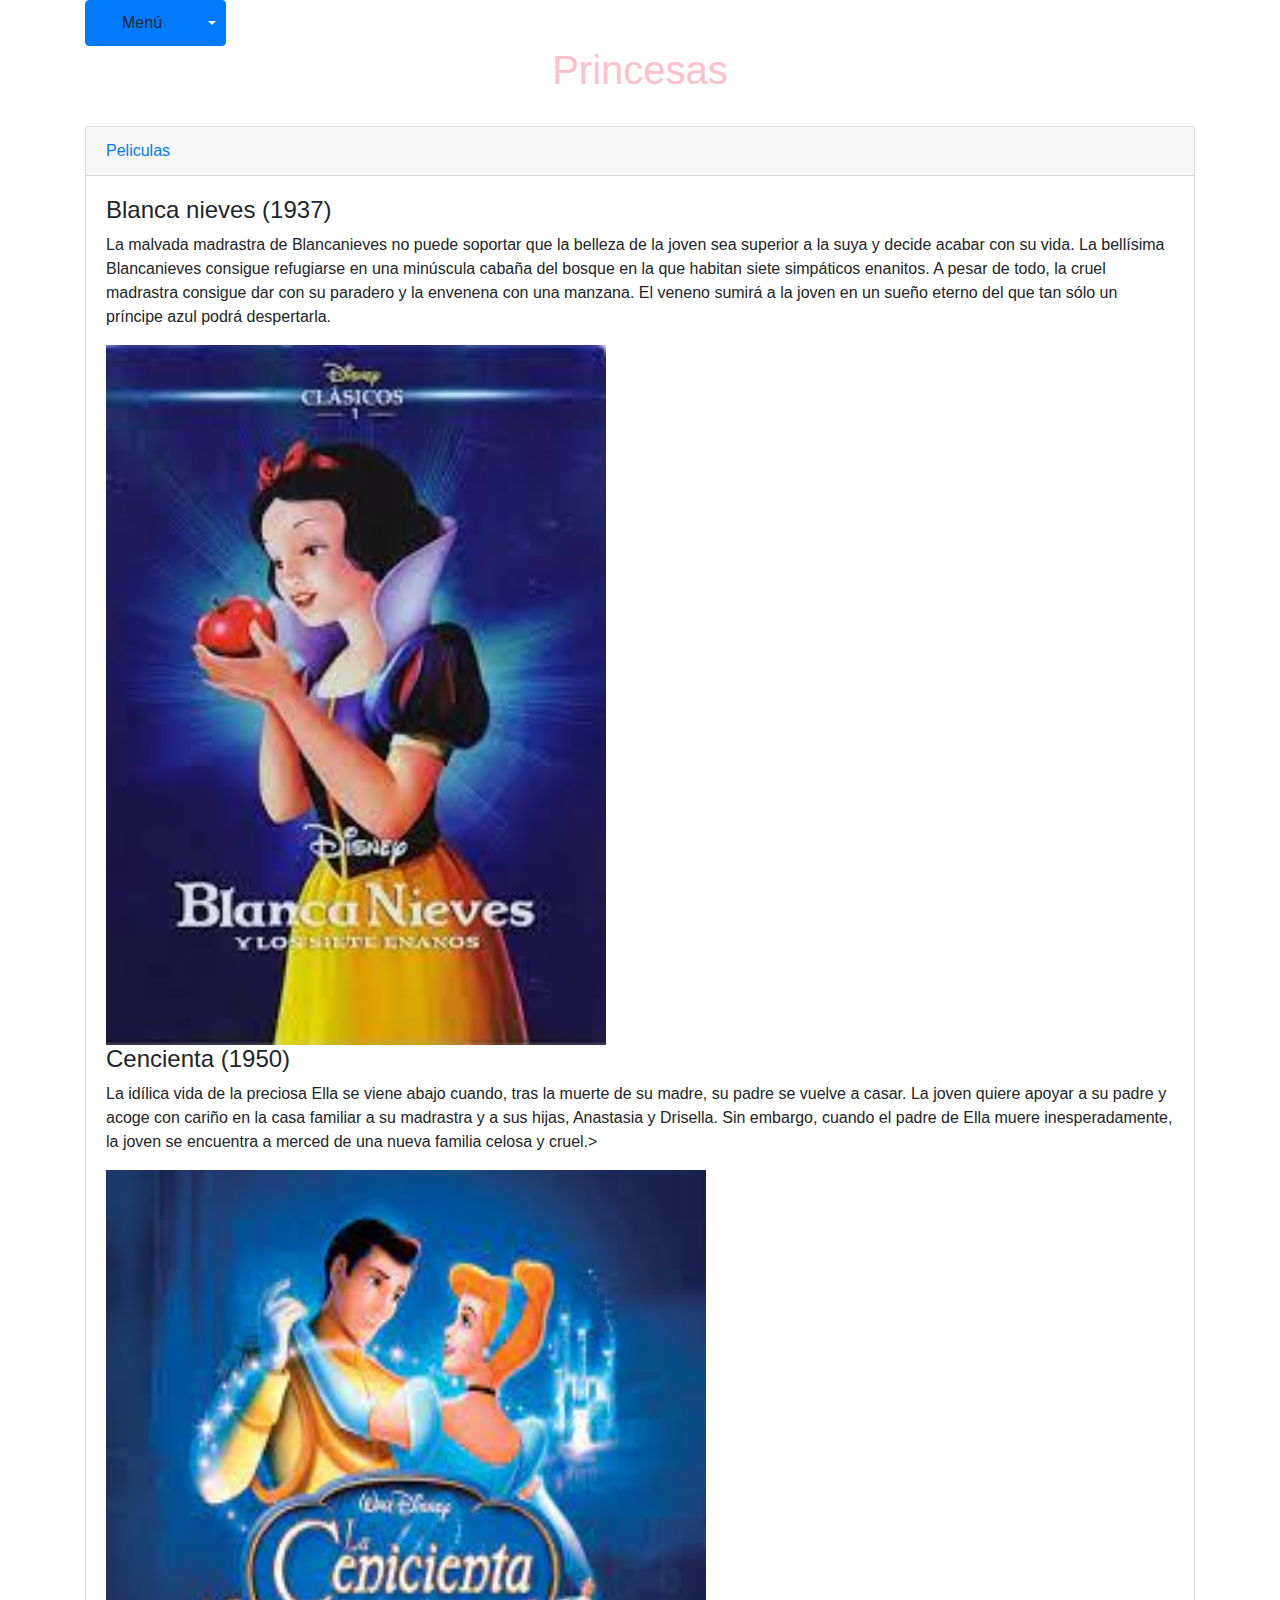
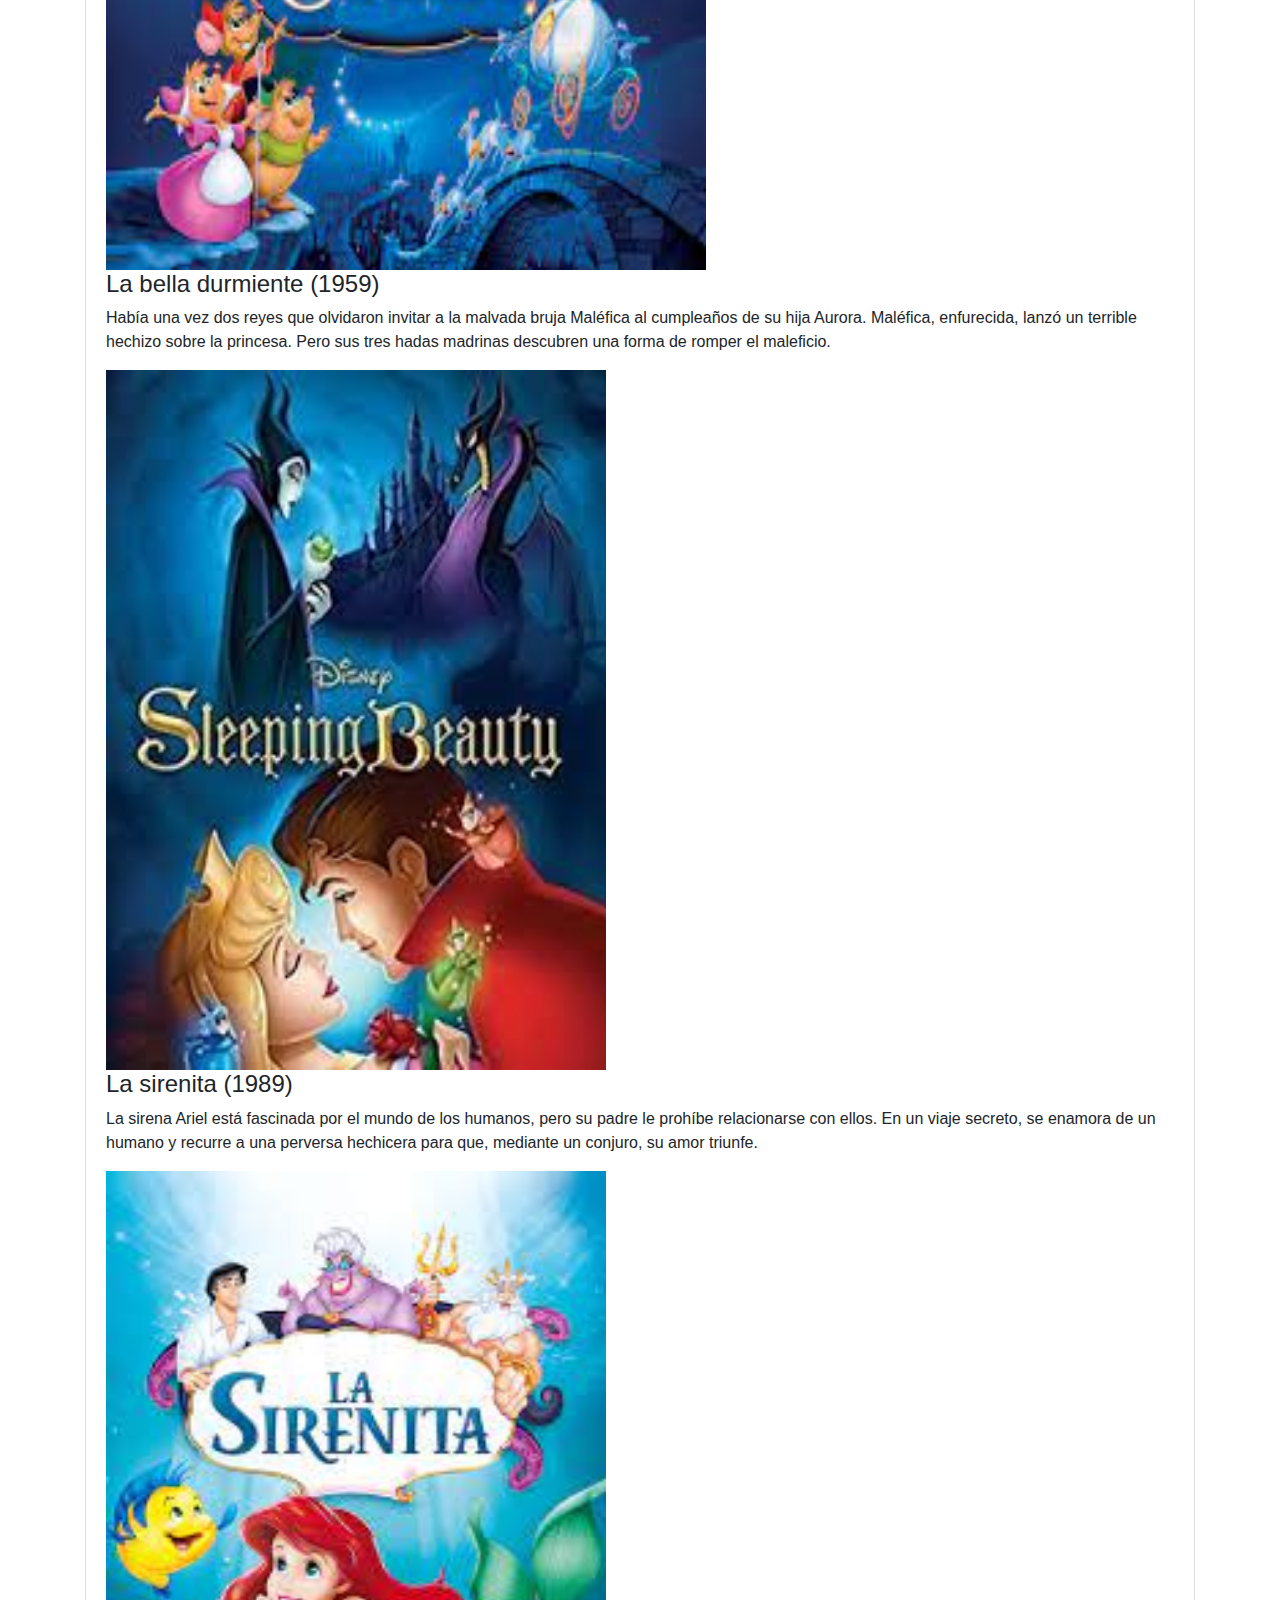
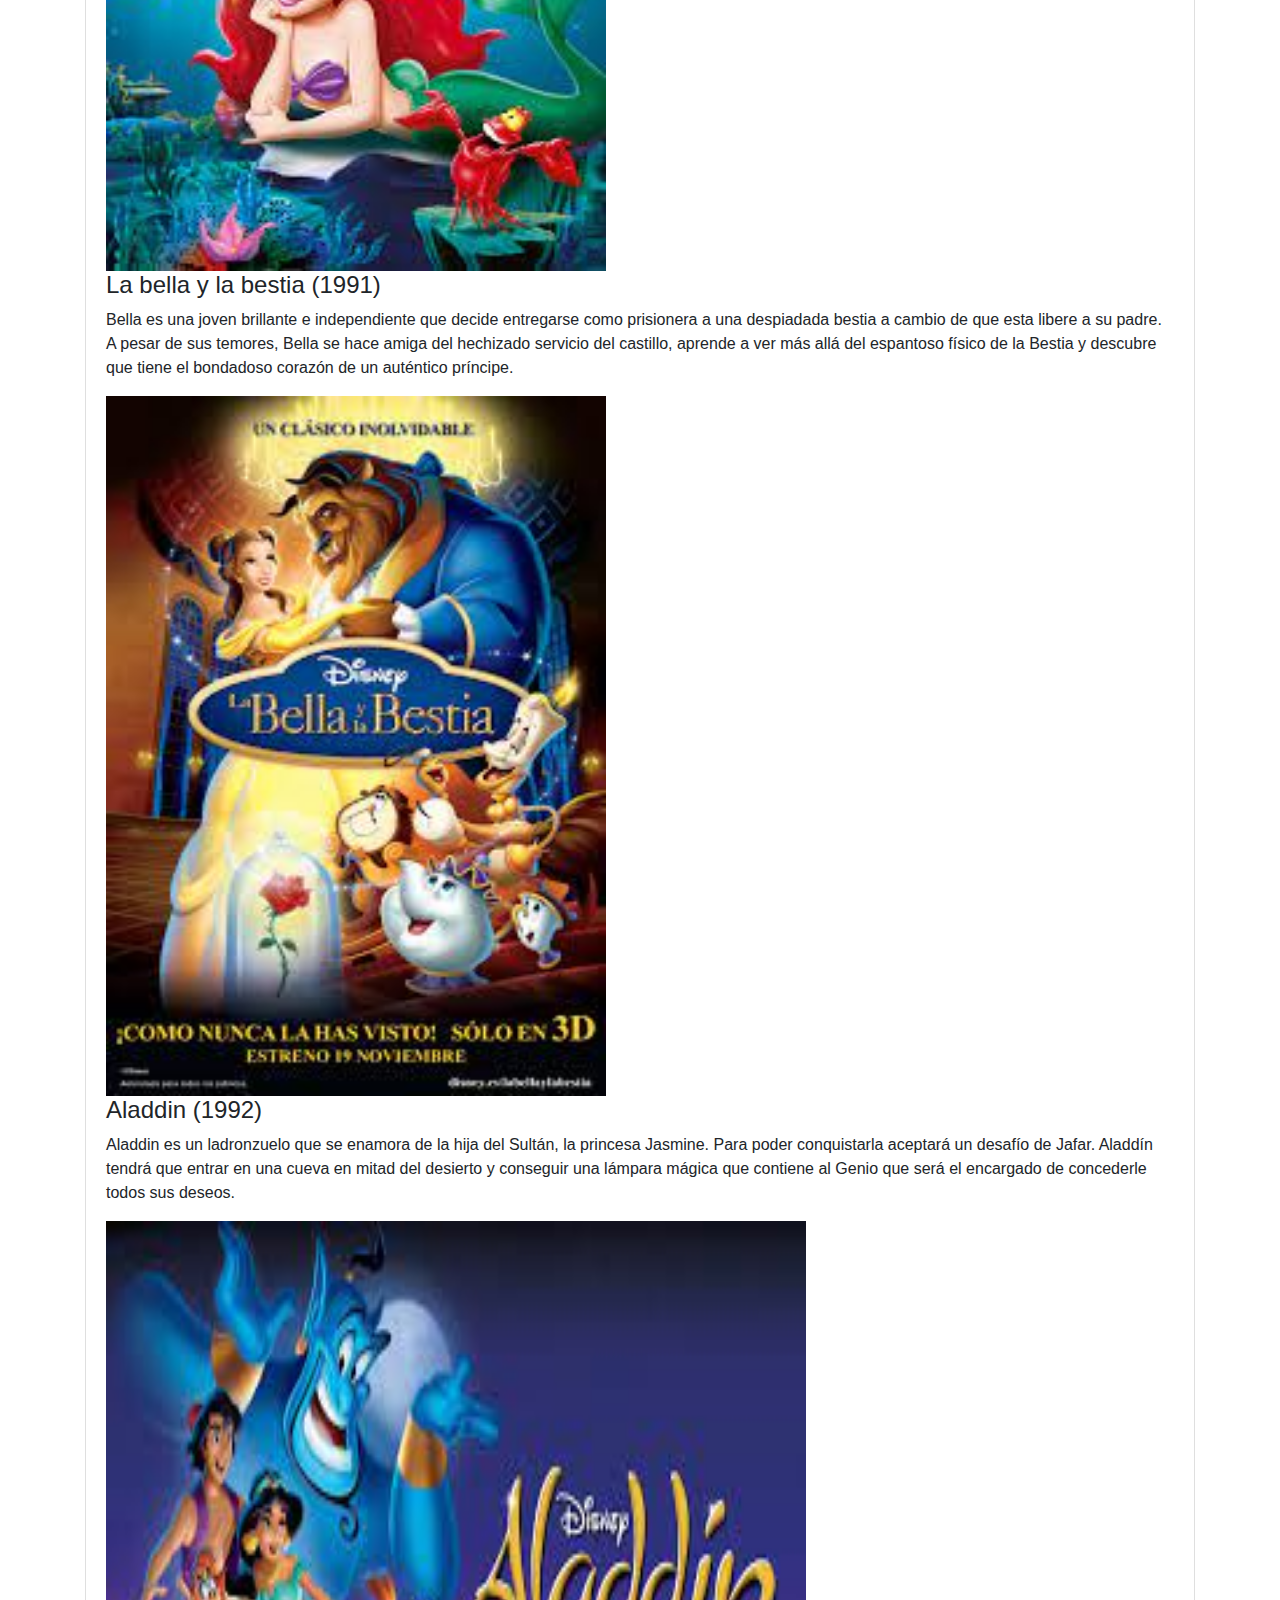
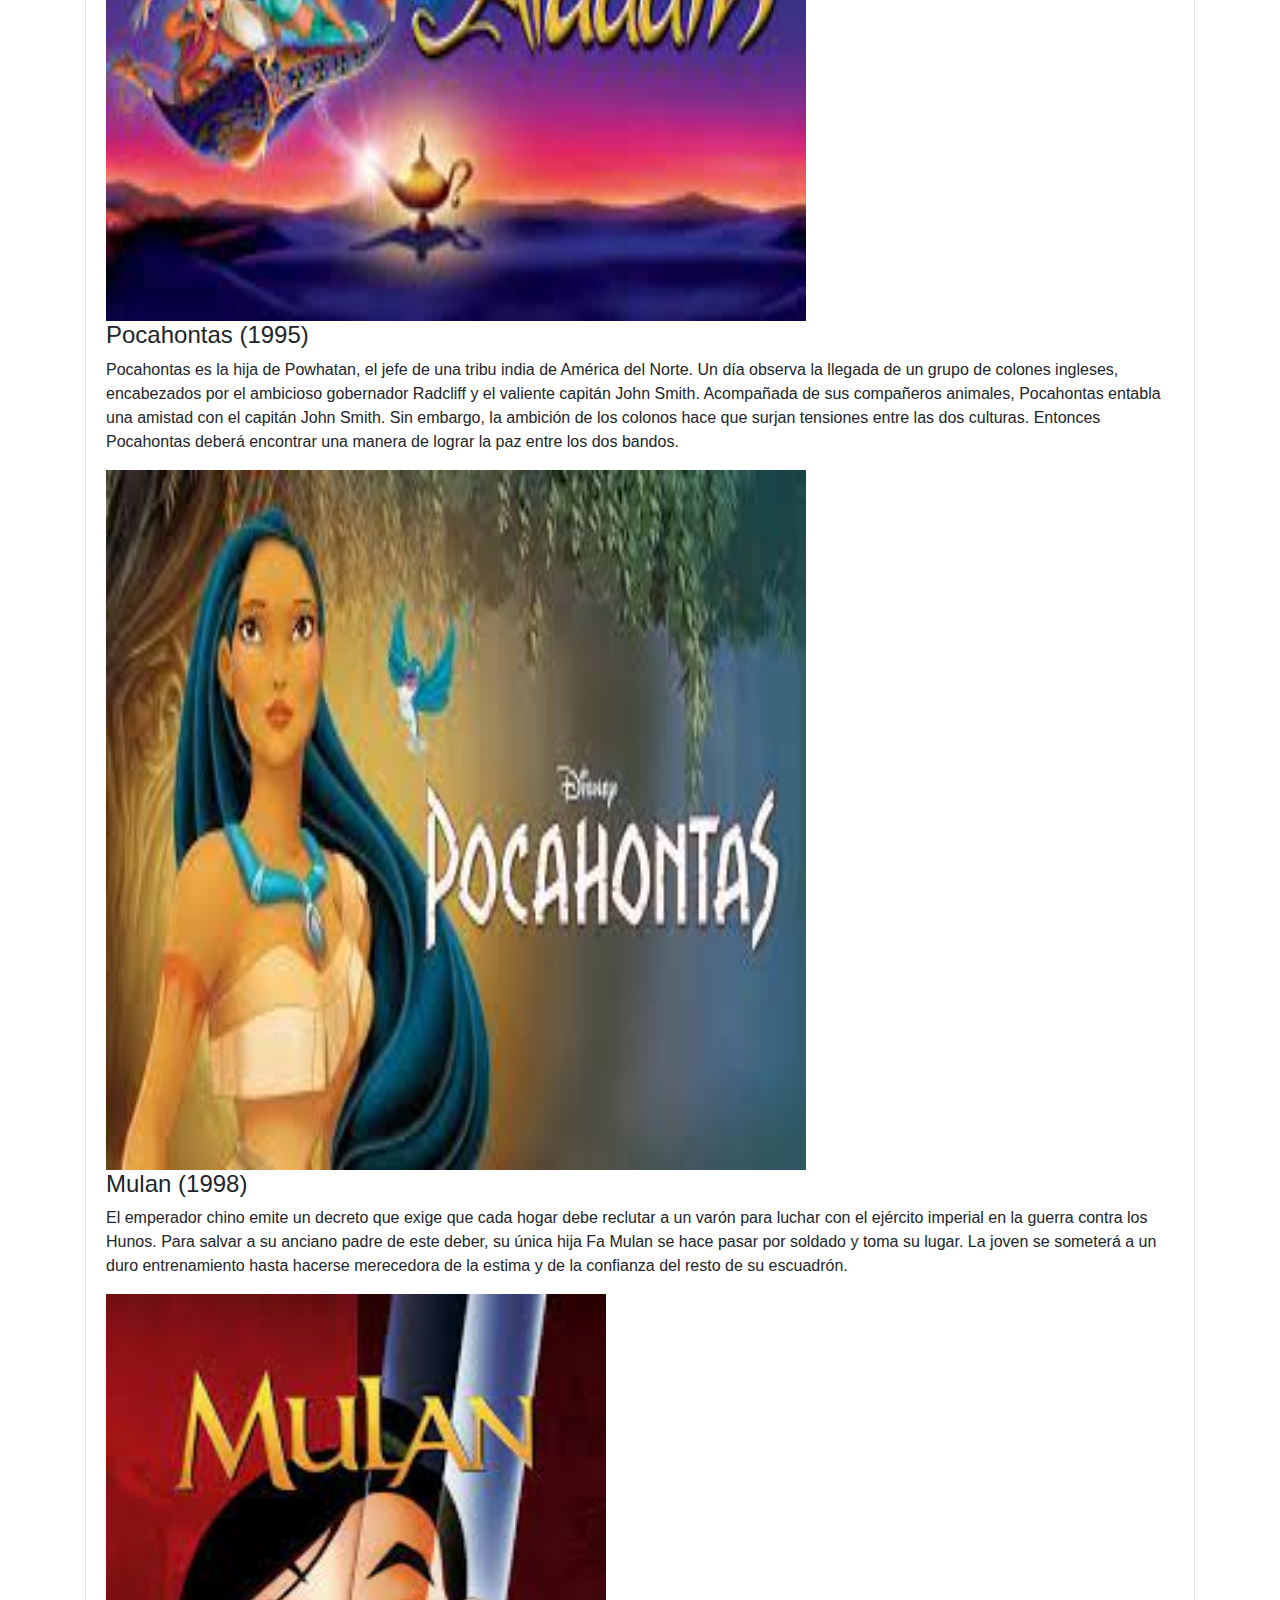
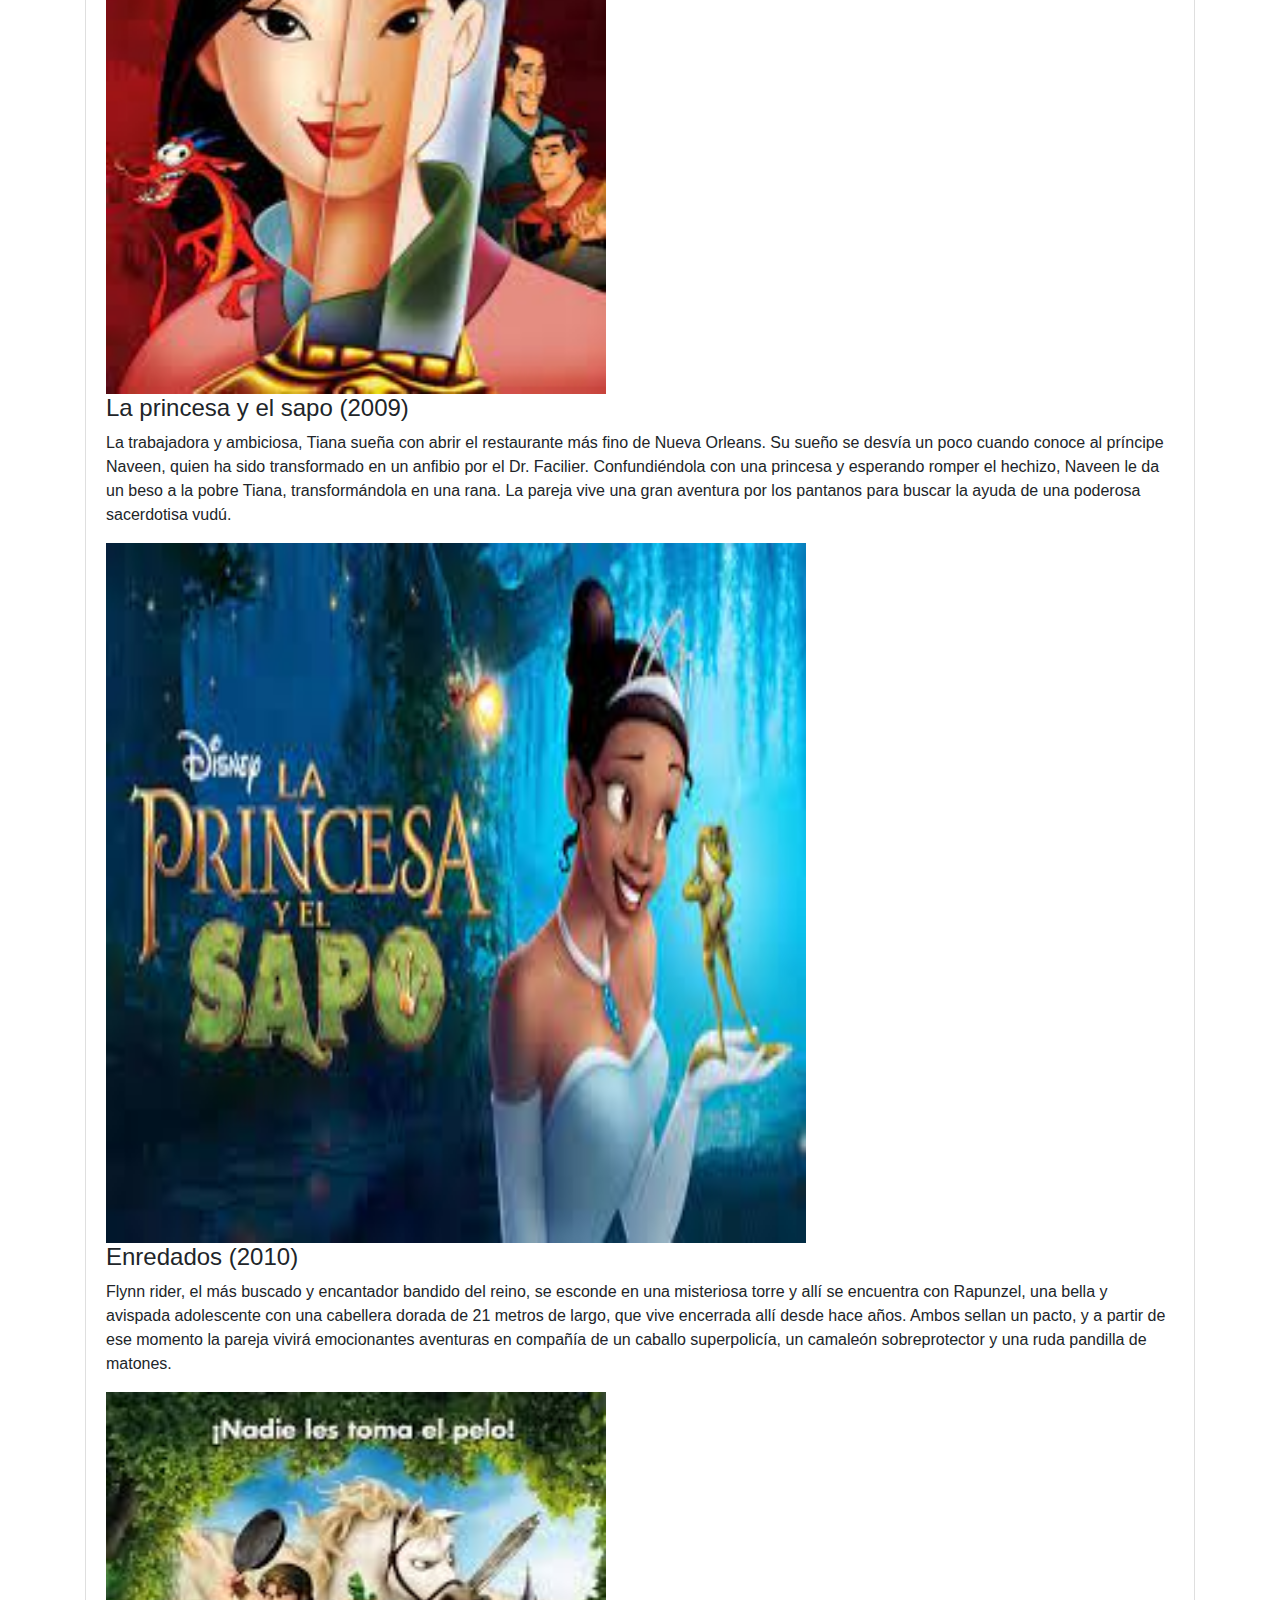
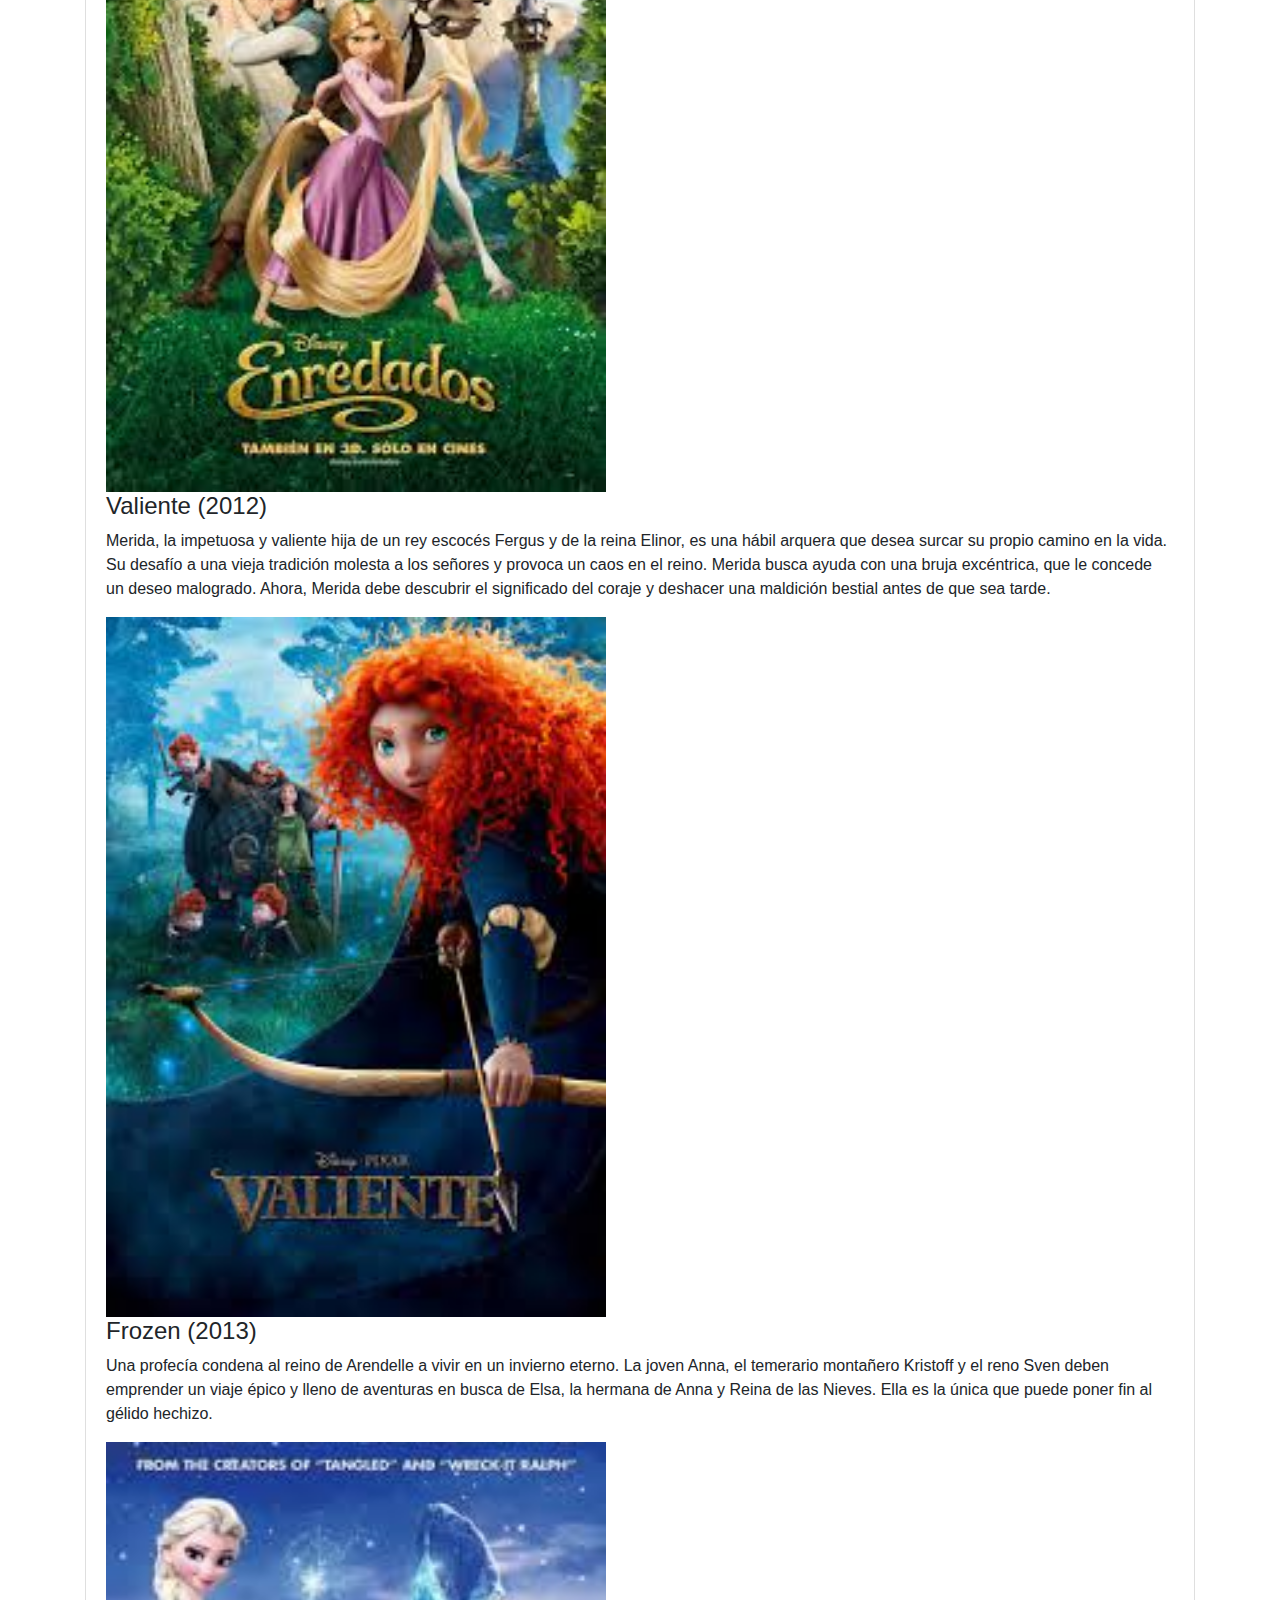
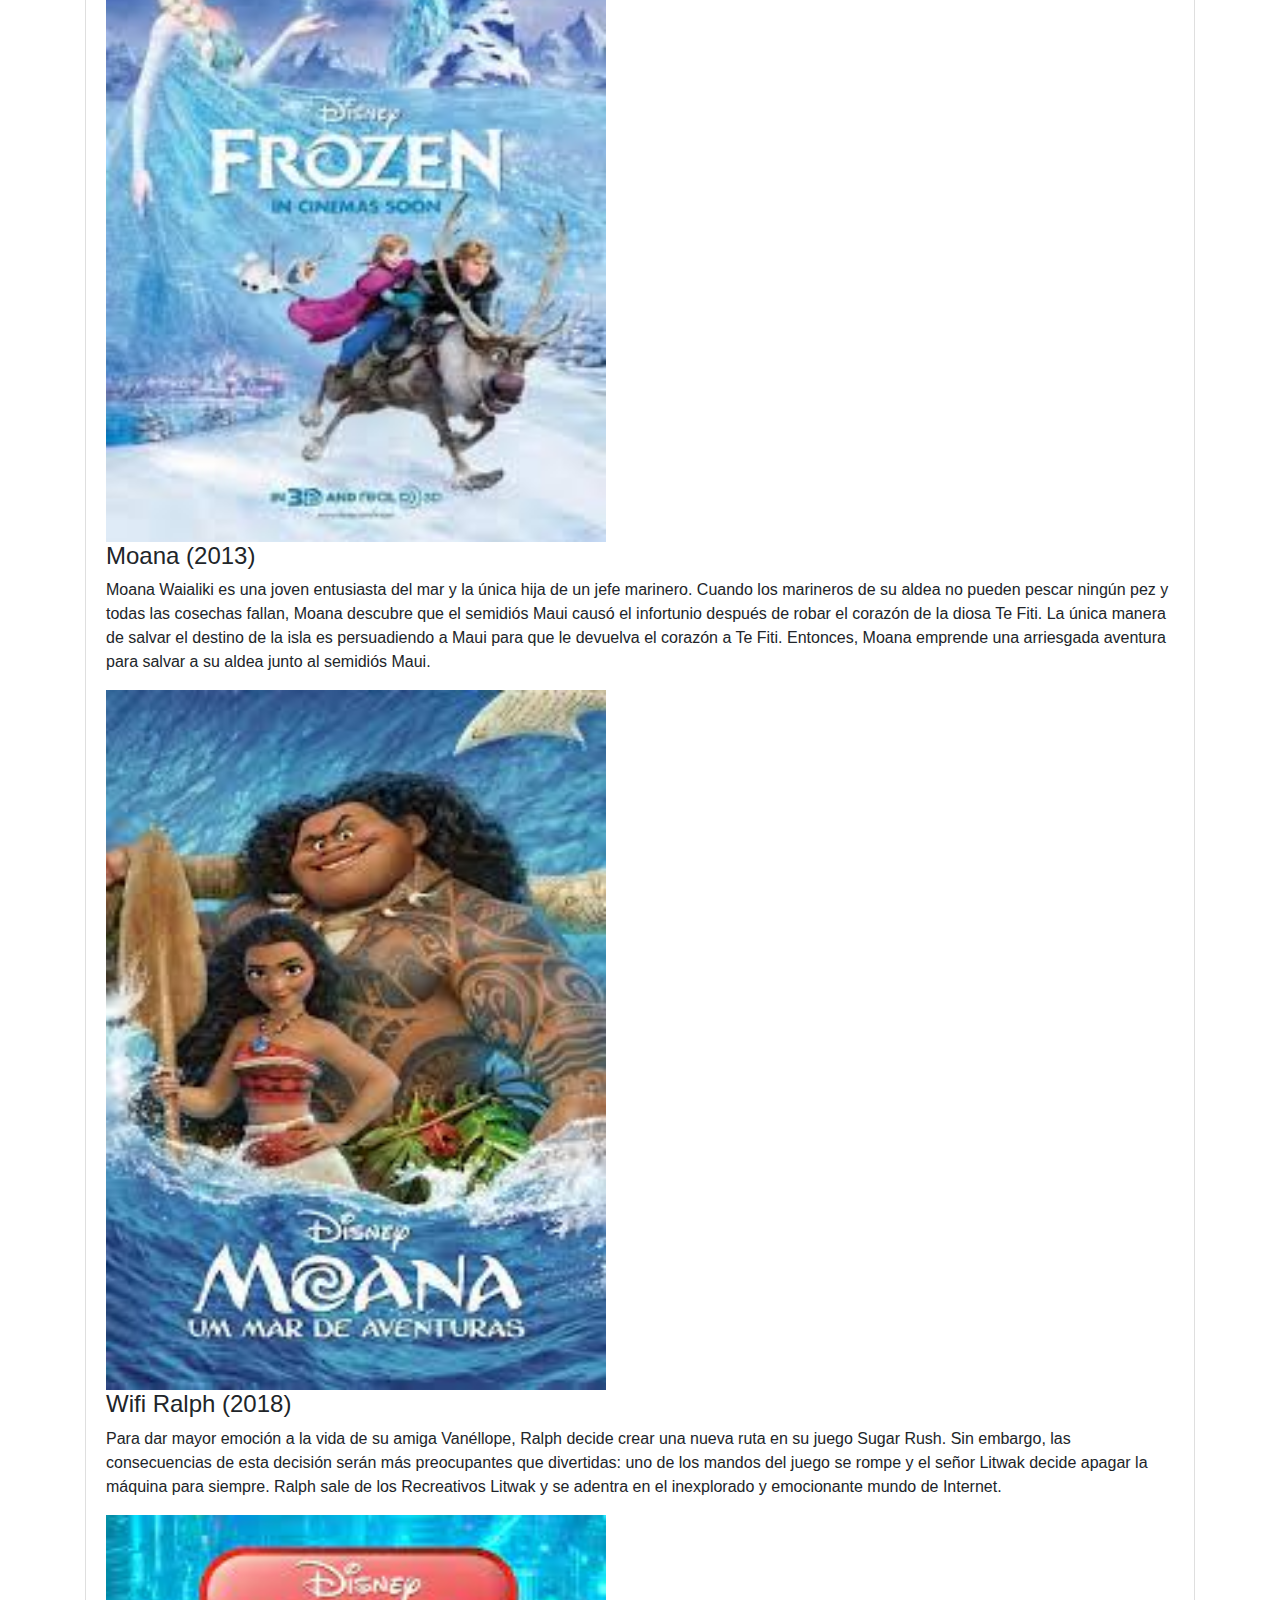
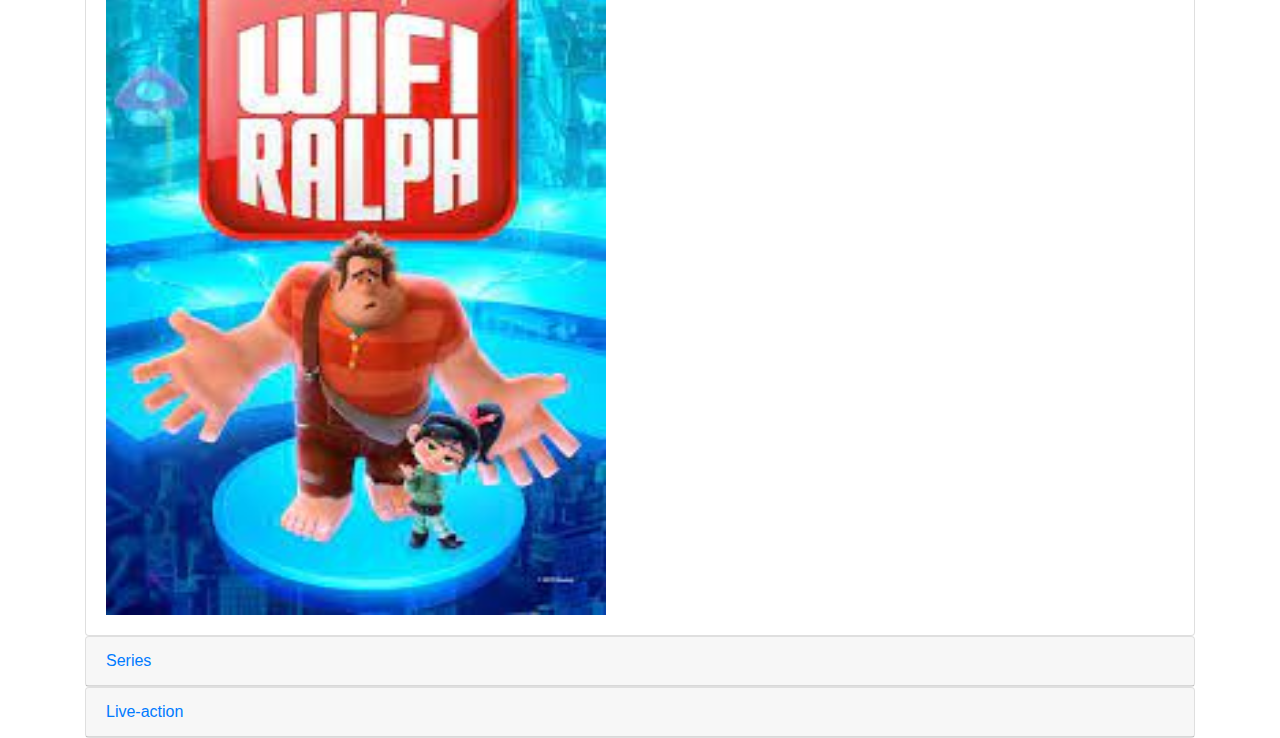
<file: Princesas.html>
<html>
  <head>
    <link rel="stylesheet" href="Disney.css">
    <meta name="viewport" content="width=device-width, initial-scale=1">
    <link rel="stylesheet" href="https://cdn.jsdelivr.net/npm/bootstrap@4.6.1/dist/css/bootstrap.min.css">
    <script src="https://cdn.jsdelivr.net/npm/jquery@3.6.0/dist/jquery.slim.min.js"></script>
    <script src="https://cdn.jsdelivr.net/npm/popper.js@1.16.1/dist/umd/popper.min.js"></script>
    <script src="https://cdn.jsdelivr.net/npm/bootstrap@4.6.1/dist/js/bootstrap.bundle.min.js"></script>
  </head>
  <body>
    <div class="container">
      <div class="btn-group">
        <button type="button" class="btn btn-primary"><a class="dropdown-item" href="Proyecto.html" target="_blank">Menú</a></button>
        <button type="button" class="btn btn-primary dropdown-toggle dropdown-toggle-split" data-toggle="dropdown">
          <span class="caret"></span>
        </button>
        <div class="dropdown-menu active">
          <a class="dropdown-item" href="Disney.html" target="_blank">Disney</a>
          <a class="dropdown-item" href="Pixar.html" target="_blank">Pixar</a>
          <a class="dropdown-item" href="Marvel.html" target="_blank">Marvel</a>
        </div>
      </div>
    </div>
    <h1 style="color:pink;">Princesas</h1>
    <br>
    <div class="container">
      <div id="accordion">
        <div class="card">
          <div class="card-header">
            <a class="card-link" data-toggle="collapse" href="#collapseOne">
              Peliculas
            </a>
          </div>
          <div id="collapseOne" class="collapse show" data-parent="#accordion">
            <div class="card-body">
              <h4>Blanca nieves (1937)</h4>
                <p>La malvada madrastra de Blancanieves no puede soportar que la belleza de la joven sea superior a la suya y decide acabar con su vida.
                  La bellísima Blancanieves consigue refugiarse en una minúscula cabaña del bosque en la que habitan siete simpáticos enanitos.
                  A pesar de todo, la cruel madrastra consigue dar con su paradero y la envenena con una manzana.
                  El veneno sumirá a la joven en un sueño eterno del que tan sólo un príncipe azul podrá despertarla.</p>
                <img src="princesas/Blanca nieves.jpg" width="500" height="700">
              <h4>Cencienta (1950)</h4>
                <p>La idílica vida de la preciosa Ella se viene abajo cuando, tras la muerte de su madre, su padre se vuelve a casar. La joven quiere apoyar a su padre y acoge con cariño en la casa familiar a su madrastra y a sus hijas, Anastasia y Drisella.
                  Sin embargo, cuando el padre de Ella muere inesperadamente, la joven se encuentra a merced de una nueva familia celosa y cruel.></p>
                <img src="princesas/Cenicienta.jpg" width="600" height="700">
              <h4>La bella durmiente (1959)</h4>
                <p>Había una vez dos reyes que olvidaron invitar a la malvada bruja Maléfica al cumpleaños de su hija Aurora.
                  Maléfica, enfurecida, lanzó un terrible hechizo sobre la princesa. Pero sus tres hadas madrinas descubren una forma de romper el maleficio.</p>
                <img src="princesas/La bella durmiente.jpg" width="500" height="700">
              <h4>La sirenita (1989)</h4>
                <p>La sirena Ariel está fascinada por el mundo de los humanos, pero su padre le prohíbe relacionarse con ellos.
                  En un viaje secreto, se enamora de un humano y recurre a una perversa hechicera para que, mediante un conjuro, su amor triunfe.</p>
                <img src="princesas/la sirenita.jpg" width="500" height="700">
              <h4>La bella y la bestia (1991)</h4>
                <p>Bella es una joven brillante e independiente que decide entregarse como prisionera a una despiadada bestia a cambio de que esta libere a su padre.
                  A pesar de sus temores, Bella se hace amiga del hechizado servicio del castillo, aprende a ver más allá del espantoso físico de la Bestia y descubre que tiene el bondadoso corazón de un auténtico príncipe.</p>
                <img src="princesas/la bella y la bestia.jpg" width="500" height="700">
              <h4>Aladdin (1992)</h4>
                <p>Aladdin es un ladronzuelo que se enamora de la hija del Sultán, la princesa Jasmine. Para poder conquistarla aceptará un desafío de Jafar.
                  Aladdín tendrá que entrar en una cueva en mitad del desierto y conseguir una lámpara mágica que contiene al Genio que será el encargado de concederle todos sus deseos.</p>
                <img src="princesas/aladdin.jpg" width="700" height="700">
              <h4>Pocahontas (1995)</h4>
                <p>Pocahontas es la hija de Powhatan, el jefe de una tribu india de América del Norte.
                  Un día observa la llegada de un grupo de colones ingleses, encabezados por el ambicioso gobernador Radcliff y el valiente capitán John Smith.
                  Acompañada de sus compañeros animales, Pocahontas entabla una amistad con el capitán John Smith.
                  Sin embargo, la ambición de los colonos hace que surjan tensiones entre las dos culturas.
                  Entonces Pocahontas deberá encontrar una manera de lograr la paz entre los dos bandos.</p>
                <img src="princesas/pocahontas.jpg" width="700" height="700">
              <h4>Mulan (1998)</h4>
                <p>El emperador chino emite un decreto que exige que cada hogar debe reclutar a un varón para luchar con el ejército imperial en la guerra contra los Hunos.
                  Para salvar a su anciano padre de este deber, su única hija Fa Mulan se hace pasar por soldado y toma su lugar.
                  La joven se someterá a un duro entrenamiento hasta hacerse merecedora de la estima y de la confianza del resto de su escuadrón.</p>
                <img src="princesas/mulan.jpg" width="500" height="700">
              <h4>La princesa y el sapo (2009)</h4>
                <p>La trabajadora y ambiciosa, Tiana sueña con abrir el restaurante más fino de Nueva Orleans.
                  Su sueño se desvía un poco cuando conoce al príncipe Naveen, quien ha sido transformado en un anfibio por el Dr. Facilier.
                  Confundiéndola con una princesa y esperando romper el hechizo, Naveen le da un beso a la pobre Tiana, transformándola en una rana.
                  La pareja vive una gran aventura por los pantanos para buscar la ayuda de una poderosa sacerdotisa vudú.</p>
                <img src="princesas/la princesa y el sapo.jpg" width="700" height="700">
              <h4>Enredados (2010)</h4>
                <p>Flynn rider, el más buscado y encantador bandido del reino, se esconde en una misteriosa torre y allí se encuentra con Rapunzel, una bella y avispada adolescente con una cabellera dorada de 21 metros de largo, que vive encerrada allí desde hace años.
                  Ambos sellan un pacto, y a partir de ese momento la pareja vivirá emocionantes aventuras en compañía de un caballo superpolicía, un camaleón sobreprotector y una ruda pandilla de matones.</p>
                <img src="princesas/enredados.jpg" width="500" height="700">
              <h4>Valiente (2012)</h4>
                <p>Merida, la impetuosa y valiente hija de un rey escocés Fergus y de la reina Elinor, es una hábil arquera que desea surcar su propio camino en la vida.
                  Su desafío a una vieja tradición molesta a los señores y provoca un caos en el reino.
                  Merida busca ayuda con una bruja excéntrica, que le concede un deseo malogrado.
                  Ahora, Merida debe descubrir el significado del coraje y deshacer una maldición bestial antes de que sea tarde.</p>
                <img src="princesas/valiente.jpg" width="500" height="700">
              <h4>Frozen (2013)</h4>
                <p>Una profecía condena al reino de Arendelle a vivir en un invierno eterno.
                  La joven Anna, el temerario montañero Kristoff y el reno Sven deben emprender un viaje épico y lleno de aventuras en busca de Elsa, la hermana de Anna y Reina de las Nieves.
                  Ella es la única que puede poner fin al gélido hechizo.</p>
                <img src="princesas/frozen.jpg" width="500" height="700">
              <h4>Moana (2013)</h4>
                <p>Moana Waialiki es una joven entusiasta del mar y la única hija de un jefe marinero.
                  Cuando los marineros de su aldea no pueden pescar ningún pez y todas las cosechas fallan, Moana descubre que el semidiós Maui causó el infortunio después de robar el corazón de la diosa Te Fiti.
                  La única manera de salvar el destino de la isla es persuadiendo a Maui para que le devuelva el corazón a Te Fiti. Entonces, Moana emprende una arriesgada aventura para salvar a su aldea junto al semidiós Maui.</p>
                <img src="princesas/moana.jpg" width="500" height="700">
              <h4>Wifi Ralph (2018)</h4>
                <p>Para dar mayor emoción a la vida de su amiga Vanéllope, Ralph decide crear una nueva ruta en su juego Sugar Rush.
                  Sin embargo, las consecuencias de esta decisión serán más preocupantes que divertidas: uno de los mandos del juego se rompe y el señor Litwak decide apagar la máquina para siempre.
                  Ralph sale de los Recreativos Litwak y se adentra en el inexplorado y emocionante mundo de Internet.</p>
                <img src="princesas/wifi ralph.jpg" width="500" height="700">
            </div>
          </div>
        </div>
        <div class="card">
          <div class="card-header">
            <a class="collapsed card-link" data-toggle="collapse" href="#collapseTwo">
            Series
          </a>
          </div>
          <div id="collapseTwo" class="collapse" data-parent="#accordion">
            <div class="card-body">
              <h4>Princesita Sofía (2012 - 2018) </h4>
                <p>Sofía es una chica normal cuya vida cambia repentinamente cuando su madre se casa con un rey, por lo que debe adaptarse a los protocolos de la vida real.</p>
                <img src="princesas/princesa-sofia.jpg" width="500" height="700">
              <h4>Elena de Avalor (2016 - 2020) </h4>
                <p>Luego de salvar a su reino de una hechicera malvada, la Princesa Elena debe prepararse para su nuevo rol.</p>
                <img src="princesas/elena.jpg" width="700" height="700">
            </div>
          </div>
        </div>
        <div class="card">
          <div class="card-header">
            <a class="collapsed card-link" data-toggle="collapse" href="#collapseThree">
              Live-action
            </a>
          </div>
          <div id="collapseThree" class="collapse" data-parent="#accordion">
            <div class="card-body">
              <h4>Encantada (2007)</h4>
                <p>Giselle, la princesa de un cuento de hadas, es desterrada por una reina malvada y termina en el Manhattan moderno, en donde la música, la magia y los finales felices no son muy frecuentes.
                  Giselle se siente extraña en su nuevo mundo, hasta que un abogado divorciado llega para ayudarla.
                  Giselle empieza a enamorarse de su benefactor, pero el romance de su libro de cuentos se complica más cuando un príncipe de su mundo llega a rescatarla.</p>
                <img src="princesas/encantada.jpg" width="500" height="700">
              <h4>Blanca nieves y el cazador (2012)</h4>
                <p>Mucho antes de ser apuñalada y vencida por Blancanieves, la malvada reina Ravenna fue testigo de cómo su hermana Freya sufría una desgarradora traición y huía del reino.
                  Freya vive desde entonces en un lejano palacio invernal, donde ha creado una legión de cazadores, pero descubre que Eric y la guerrera Sara han incumplido la única regla impuesta a los soldados: desterrar el amor eternamente de sus corazones.</p>
                <img src="princesas/blanca nieves y el cazador live.jpg" width="500" height="700">
              <h4>Espejito espejito (2012)</h4>
                <p>Una princesa exiliada es salvada de la muerte por un grupo de ladrones diminutos y espera poder recuperar su reino en contra de una reina malvada.</p>
                <img src="princesas/espejito espejito.jpg" width="500" height="700">
              <h4>Malefica (2014)</h4>
                <p>Maléfica es una bella joven de corazón puro que vive una vida idílica en su reino del bosque.
                  Cuando un ejército invasor pone en peligro el reino, Maléfica se erige como la temible protectora del bosque.
                  Sin embargo, una despiadada traición endurece su corazón y la convierte en una criatura en busca de venganza.
                  Maléfica empieza una batalla contra el sucesor del rey y lanza una maldición contra su hija Aurora.
                  Sin embargo, se da cuenta de que la joven es la única que puede traer la paz al reino.</p>
                <img src="princesas/malefica live.jpg" width="500" height="700">
              <h4>La cenicienta (2015)</h4>
                <p>La idílica vida de la preciosa Ella se viene abajo cuando, tras la muerte de su madre, su padre se vuelve a casar.
                  La joven quiere apoyar a su padre y acoge con cariño en la casa familiar a su madrastra y a sus hijas, Anastasia y Drisella.
                  Sin embargo, cuando el padre de Ella muere inesperadamente, la joven se encuentra a merced de una nueva familia celosa y cruel.</p>
                <img src="princesas/Cenicienta live.jpg" width="500" height="700">
              <h4>La bella y la bestia (2017)</h4>
                <p>Bella es una joven brillante e independiente que decide entregarse como prisionera a una despiadada bestia a cambio de que esta libere a su padre.
                  A pesar de sus temores, Bella se hace amiga del hechizado servicio del castillo, aprende a ver más allá del espantoso físico de la Bestia y descubre que tiene el bondadoso corazón de un auténtico príncipe.</p>
                <img src="princesas/la bella y la bestia live.jpg" width="500" height="700">
              <h4>Aladdin (2019)</h4>
                <p>Aladdin es un ladronzuelo que se enamora de la hija del Sultán, la princesa Jasmine. Para poder conquistarla aceptará un desafío de Jafar.
                  Aladdín tendrá que entrar en una cueva en mitad del desierto y conseguir una lámpara mágica que contiene al Genio que será el encargado de concederle todos sus deseos.</p>
                <img src="princesas/aladdin live.jpg" width="500" height="700">
              <h4>Mulan (2020)</h4>
                <p>El emperador chino emite un decreto que exige que cada hogar debe reclutar a un varón para luchar con el ejército imperial en la guerra contra los Hunos.
                  Para salvar a su anciano padre de este deber, su única hija Fa Mulan se hace pasar por soldado y toma su lugar.
                  La joven se someterá a un duro entrenamiento hasta hacerse merecedora de la estima y de la confianza del resto de su escuadrón.</p>
                <img src="princesas/mulan live.jpg" width="500" height="700">
            </div>
          </div>
        </div>
      </div>
  </body>
</html>
</file>
<file: Disney.css>
button{
  background-color: blue;
  border: none;
  color: white;
  padding: 20px;
  text-align: center;
  text-decoration: none;
  display: inline-block;
  font-size: 16px;
  margin: 4px 2px;
  cursor: pointer;
  border-radius: 8px;
}
h1{
  color: #A973EA;
  text-align: center;
}
h3{
  color: red;
  text-align: center;
}
</file>
